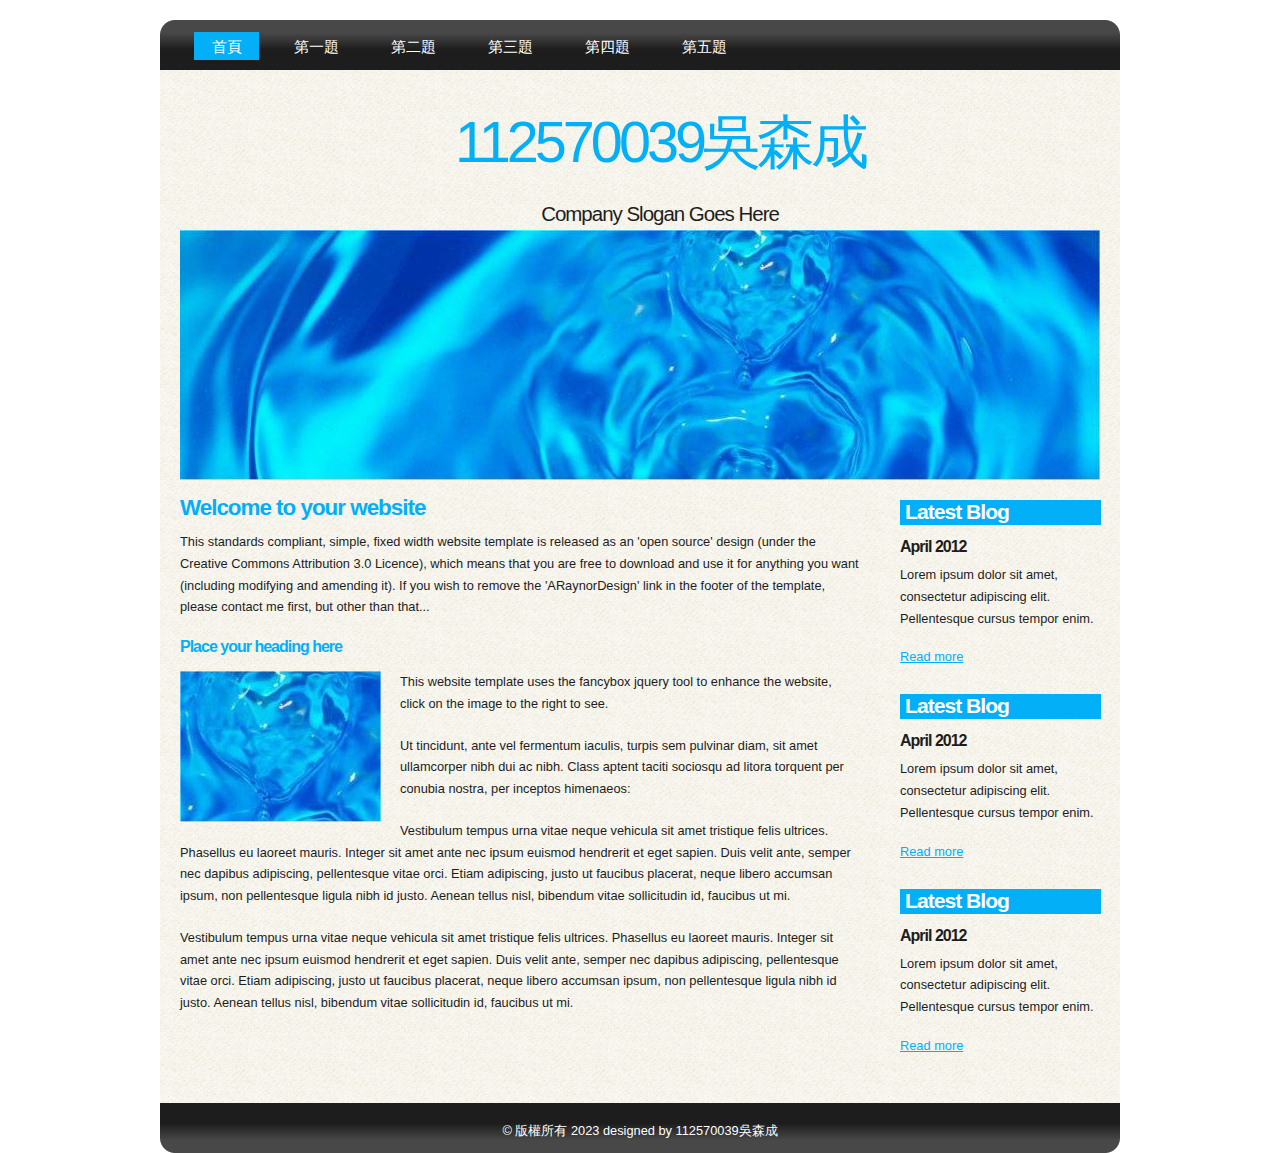
<file: index.html>
<!DOCTYPE html PUBLIC "-//W3C//DTD XHTML 1.1//EN" "http://www.w3.org/TR/xhtml11/DTD/xhtml11.dtd">
<html xmlns="http://www.w3.org/1999/xhtml" xml:lang="en">

<head>
  <title>112570039吳森成</title>
  <meta name="description" content="free website template" />
  <meta name="keywords" content="enter your keywords here" />
  <meta http-equiv="content-type" content="text/html; charset=utf-8" />
  <link rel="stylesheet" type="text/css" href="css/style.css" />
  <script type="text/javascript" src="js/jquery.min.js"></script>
  <script type="text/javascript" src="js/jquery.easing.min.js"></script>
  <script type="text/javascript" src="js/jquery.lavalamp.min.js"></script>
  <script type="text/javascript">
    $(function() {
      $("#lava_menu").lavaLamp({
        fx: "backout",
        speed: 700
      });
    });
  </script>
    <script type="text/javascript" src="js/jquery.nivo.slider.pack.js"></script>
    <script type="text/javascript">
    $(window).load(function() {
        $('#slider').nivoSlider();
    });
    </script>

</head>

<body>
  <div id="main">	
    <div id="site_content">  
	  <div id="menubar">
        <ul class="lavaLampWithImage" id="lava_menu">
          <li class="current"><a href="index.html">首頁</a></li>
        <li><a href="a1.html">第一題</a></li>
        <li><a href="a2.html">第二題</a></li>
        <li><a href="a3.html">第三題</a></li>
        <li><a href="a4.html">第四題</a></li>
        <li><a href="a5.html">第五題</a></li>
        </ul>
	  </div><!--close menubar-->
      <div id="header">  
        <h1>112570039吳森成</span></h1>	
	    <h2>Company Slogan Goes Here</h2>
      </div><!--close header-->	
	  <div id="banner_image">
	    <div id="slider-wrapper">        
          <div id="slider" class="nivoSlider">
            <img src="images/slide1.jpg" alt="" />
            <img src="images/slide2.jpg" alt="" />
            <img src="images/slide3.jpg" alt="" />
		  </div><!--close slider-->
		</div><!--close slider-wrapper-->
	  </div><!--close banner_image-->		  
      <div id="content">
        <div class="content_item">
          <h1>Welcome to your website</h1>
          <p>This standards compliant, simple, fixed width website template is released as an 'open source' design (under the Creative Commons Attribution 3.0 Licence), which means that you are free to download and use it for anything you want (including modifying and amending it). If you wish to remove the 'ARaynorDesign' link in the footer of the template, please contact me first, but other than that...</p>
          <h3>Place your heading here</h3>
          <div style="width:200px; float:left; padding: 0px 20px 10px 0px;"><img alt="image" src="images/image.jpg" /></div>
          <p>This website template uses the fancybox jquery tool to enhance the website, click on the image to the right to see. </p>
          <p>Ut tincidunt, ante vel fermentum iaculis, turpis sem pulvinar diam, sit amet ullamcorper nibh dui ac nibh. Class aptent taciti sociosqu ad litora torquent per conubia nostra, per inceptos himenaeos:</p>
          <p>Vestibulum tempus urna vitae neque vehicula sit amet tristique felis ultrices. Phasellus eu laoreet mauris. Integer sit amet ante nec ipsum euismod hendrerit et eget sapien. Duis velit ante, semper nec dapibus adipiscing, pellentesque vitae orci. Etiam adipiscing, justo ut faucibus placerat, neque libero accumsan ipsum, non pellentesque ligula nibh id justo. Aenean tellus nisl, bibendum vitae sollicitudin id, faucibus ut mi.</p>
          <p>Vestibulum tempus urna vitae neque vehicula sit amet tristique felis ultrices. Phasellus eu laoreet mauris. Integer sit amet ante nec ipsum euismod hendrerit et eget sapien. Duis velit ante, semper nec dapibus adipiscing, pellentesque vitae orci. Etiam adipiscing, justo ut faucibus placerat, neque libero accumsan ipsum, non pellentesque ligula nibh id justo. Aenean tellus nisl, bibendum vitae sollicitudin id, faucibus ut mi.</p>
		</div><!--close content_item-->	
	      
		<div class="sidebar_container">   		  
		  <div class="sidebar">
            <div class="sidebar_item">
                <h2>Latest Blog</h2>
			    <h4>April 2012</h4>
                <p>Lorem ipsum dolor sit amet, consectetur adipiscing elit. Pellentesque cursus tempor enim.</p>
		          <a href="#">Read more</a>
              </div><!--close sidebar_item--> 
          </div><!--close sidebar-->     		
		  <div class="sidebar">
            <div class="sidebar_item">
              <h2>Latest Blog</h2>
		  	  <h4>April 2012</h4>
              <p>Lorem ipsum dolor sit amet, consectetur adipiscing elit. Pellentesque cursus tempor enim.</p>
		        <a href="#">Read more</a>
            </div><!--close sidebar_item--> 
          </div><!--close sidebar-->  
		  <div class="sidebar">
            <div class="sidebar_item">
              <h2>Latest Blog</h2>
			  <h4>April 2012</h4>
              <p>Lorem ipsum dolor sit amet, consectetur adipiscing elit. Pellentesque cursus tempor enim.</p>
		        <a href="#">Read more</a>
            </div><!--close sidebar_item--> 
          </div><!--close sidebar-->  
        </div><!--close sidebar_container-->	
       <br style="clear:both;" />
      </div><!--close content-->	
    </div><!--close site_content-->	
    <div id="footer">  
      &copy; 版權所有 2023 designed by 112570039吳森成
    </div><!--close footer-->	
  </div><!--close main-->	
</body>
</html>
</file>
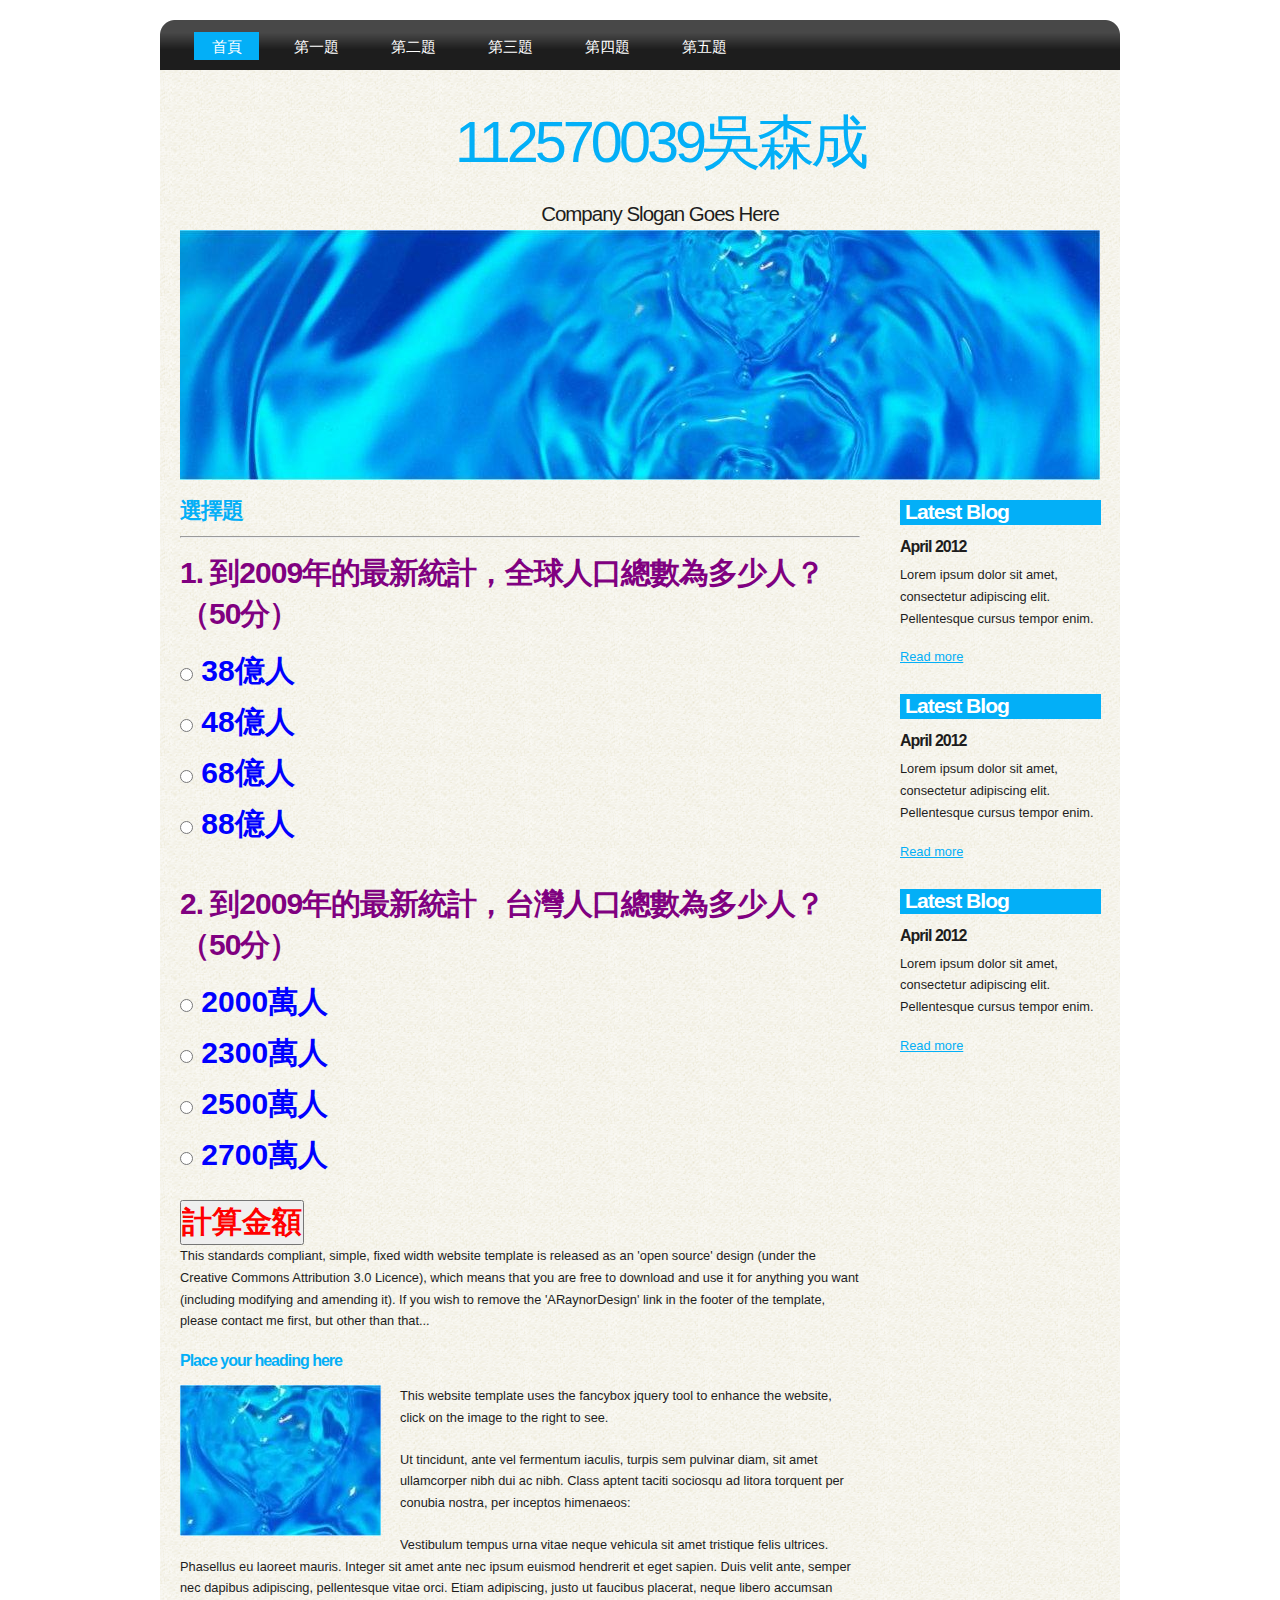
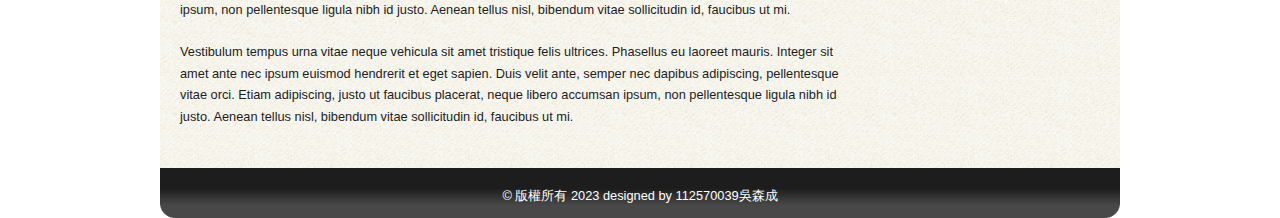
<file: a1.html>
<!DOCTYPE html PUBLIC "-//W3C//DTD XHTML 1.1//EN" "http://www.w3.org/TR/xhtml11/DTD/xhtml11.dtd">
<html xmlns="http://www.w3.org/1999/xhtml" xml:lang="en">

<head>
  <title>112570039吳森成</title>
  <meta name="description" content="free website template" />
  <meta name="keywords" content="enter your keywords here" />
  <meta http-equiv="content-type" content="text/html; charset=utf-8" />
  <link rel="stylesheet" type="text/css" href="css/style.css" />
  <link rel="stylesheet" href="css/mystyle.css">
  <script type="text/javascript" src="js/jquery.min.js"></script>
  <script type="text/javascript" src="js/jquery.easing.min.js"></script>
  <script type="text/javascript" src="js/jquery.lavalamp.min.js"></script>
  <script type="text/javascript">
    $(function() {
      $("#lava_menu").lavaLamp({
        fx: "backout",
        speed: 700
      });
    });
  </script>
    <script type="text/javascript" src="js/jquery.nivo.slider.pack.js"></script>
    <script type="text/javascript">
    $(window).load(function() {
        $('#slider').nivoSlider();
    });
    </script>
    <script>
      function show()
      {
        score = 0
       if(a1.checked==true)
       {
         score += 0
       }
       else if(a2.checked==true)
       {
         score += 0
       }
      else if(a3.checked==true)
       {
         score += 50
       }
       else if(a4.checked==true)
       {
        score += 0
       }
       if(b1.checked==true)
       {
        score += 0
       }
       else if (b2.checked==true)
       {
        score += 50
       }
       else if (b3.checked==true)
       {
        score += 0
       }
       else if (b4.checked==true)
       {
        score += 0
       }
       alert('總分:'+score)
      } 


    </script>

</head>

<body>
  <div id="main">	
    <div id="site_content">  
	  <div id="menubar">
        <ul class="lavaLampWithImage" id="lava_menu">
          <li class="current"><a href="index.html">首頁</a></li>
        <li><a href="a1.html">第一題</a></li>
        <li><a href="a2.html">第二題</a></li>
        <li><a href="a3.html">第三題</a></li>
        <li><a href="a4.html">第四題</a></li>
        <li><a href="a5.html">第五題</a></li>
        </ul>
	  </div><!--close menubar-->
      <div id="header">  
        <h1>112570039吳森成</span></h1>	
	    <h2>Company Slogan Goes Here</h2>
      </div><!--close header-->	
	  <div id="banner_image">
	    <div id="slider-wrapper">        
          <div id="slider" class="nivoSlider">
            <img src="images/slide1.jpg" alt="" />
            <img src="images/slide2.jpg" alt="" />
            <img src="images/slide3.jpg" alt="" />
		  </div><!--close slider-->
		</div><!--close slider-wrapper-->
	  </div><!--close banner_image-->		  
      <div id="content">
        <div class="content_item">
          <h1>選擇題</h1>
          <hr>
          <h1 class="s5">1. 到2009年的最新統計，全球人口總數為多少人？（50分）
          </h1>
          <p class="s3">
            <input id="a1" name="food" type="radio"> 38億人
            <br>
            <input id="a2" name="food" type="radio"> 48億人
            <br>
            <input id="a3" name="food" type="radio"> 68億人
            <br>
            <input id="a4" name="food" type="radio"> 88億人
          </p>
          <h1 class="s5"> 2. 到2009年的最新統計，台灣人口總數為多少人？（50分）</h1>
          <p class="s3">
            <input id="b1" name="drink" type="radio">  2000萬人
            <br>
            <input id="b2" name="drink" type="radio">  2300萬人
            <br>
            <input id="b3" name="drink" type="radio">  2500萬人
            <br>
            <input id="b4" name="drink" type="radio">  2700萬人
          </p>
          <input onclick="show()" type="button" value="計算金額" class="s2">


          <p>This standards compliant, simple, fixed width website template is released as an 'open source' design (under the Creative Commons Attribution 3.0 Licence), which means that you are free to download and use it for anything you want (including modifying and amending it). If you wish to remove the 'ARaynorDesign' link in the footer of the template, please contact me first, but other than that...</p>
          <h3>Place your heading here</h3>
          <div style="width:200px; float:left; padding: 0px 20px 10px 0px;"><img alt="image" src="images/image.jpg" /></div>
          <p>This website template uses the fancybox jquery tool to enhance the website, click on the image to the right to see. </p>
          <p>Ut tincidunt, ante vel fermentum iaculis, turpis sem pulvinar diam, sit amet ullamcorper nibh dui ac nibh. Class aptent taciti sociosqu ad litora torquent per conubia nostra, per inceptos himenaeos:</p>
          <p>Vestibulum tempus urna vitae neque vehicula sit amet tristique felis ultrices. Phasellus eu laoreet mauris. Integer sit amet ante nec ipsum euismod hendrerit et eget sapien. Duis velit ante, semper nec dapibus adipiscing, pellentesque vitae orci. Etiam adipiscing, justo ut faucibus placerat, neque libero accumsan ipsum, non pellentesque ligula nibh id justo. Aenean tellus nisl, bibendum vitae sollicitudin id, faucibus ut mi.</p>
          <p>Vestibulum tempus urna vitae neque vehicula sit amet tristique felis ultrices. Phasellus eu laoreet mauris. Integer sit amet ante nec ipsum euismod hendrerit et eget sapien. Duis velit ante, semper nec dapibus adipiscing, pellentesque vitae orci. Etiam adipiscing, justo ut faucibus placerat, neque libero accumsan ipsum, non pellentesque ligula nibh id justo. Aenean tellus nisl, bibendum vitae sollicitudin id, faucibus ut mi.</p>
		</div><!--close content_item-->	
	      
		<div class="sidebar_container">   		  
		  <div class="sidebar">
            <div class="sidebar_item">
                <h2>Latest Blog</h2>
			    <h4>April 2012</h4>
                <p>Lorem ipsum dolor sit amet, consectetur adipiscing elit. Pellentesque cursus tempor enim.</p>
		          <a href="#">Read more</a>
              </div><!--close sidebar_item--> 
          </div><!--close sidebar-->     		
		  <div class="sidebar">
            <div class="sidebar_item">
              <h2>Latest Blog</h2>
		  	  <h4>April 2012</h4>
              <p>Lorem ipsum dolor sit amet, consectetur adipiscing elit. Pellentesque cursus tempor enim.</p>
		        <a href="#">Read more</a>
            </div><!--close sidebar_item--> 
          </div><!--close sidebar-->  
		  <div class="sidebar">
            <div class="sidebar_item">
              <h2>Latest Blog</h2>
			  <h4>April 2012</h4>
              <p>Lorem ipsum dolor sit amet, consectetur adipiscing elit. Pellentesque cursus tempor enim.</p>
		        <a href="#">Read more</a>
            </div><!--close sidebar_item--> 
          </div><!--close sidebar-->  
        </div><!--close sidebar_container-->	
       <br style="clear:both;" />
      </div><!--close content-->	
    </div><!--close site_content-->	
    <div id="footer">  
      &copy; 版權所有 2023 designed by 112570039吳森成
    </div><!--close footer-->	
  </div><!--close main-->	
</body>
</html>
</file>
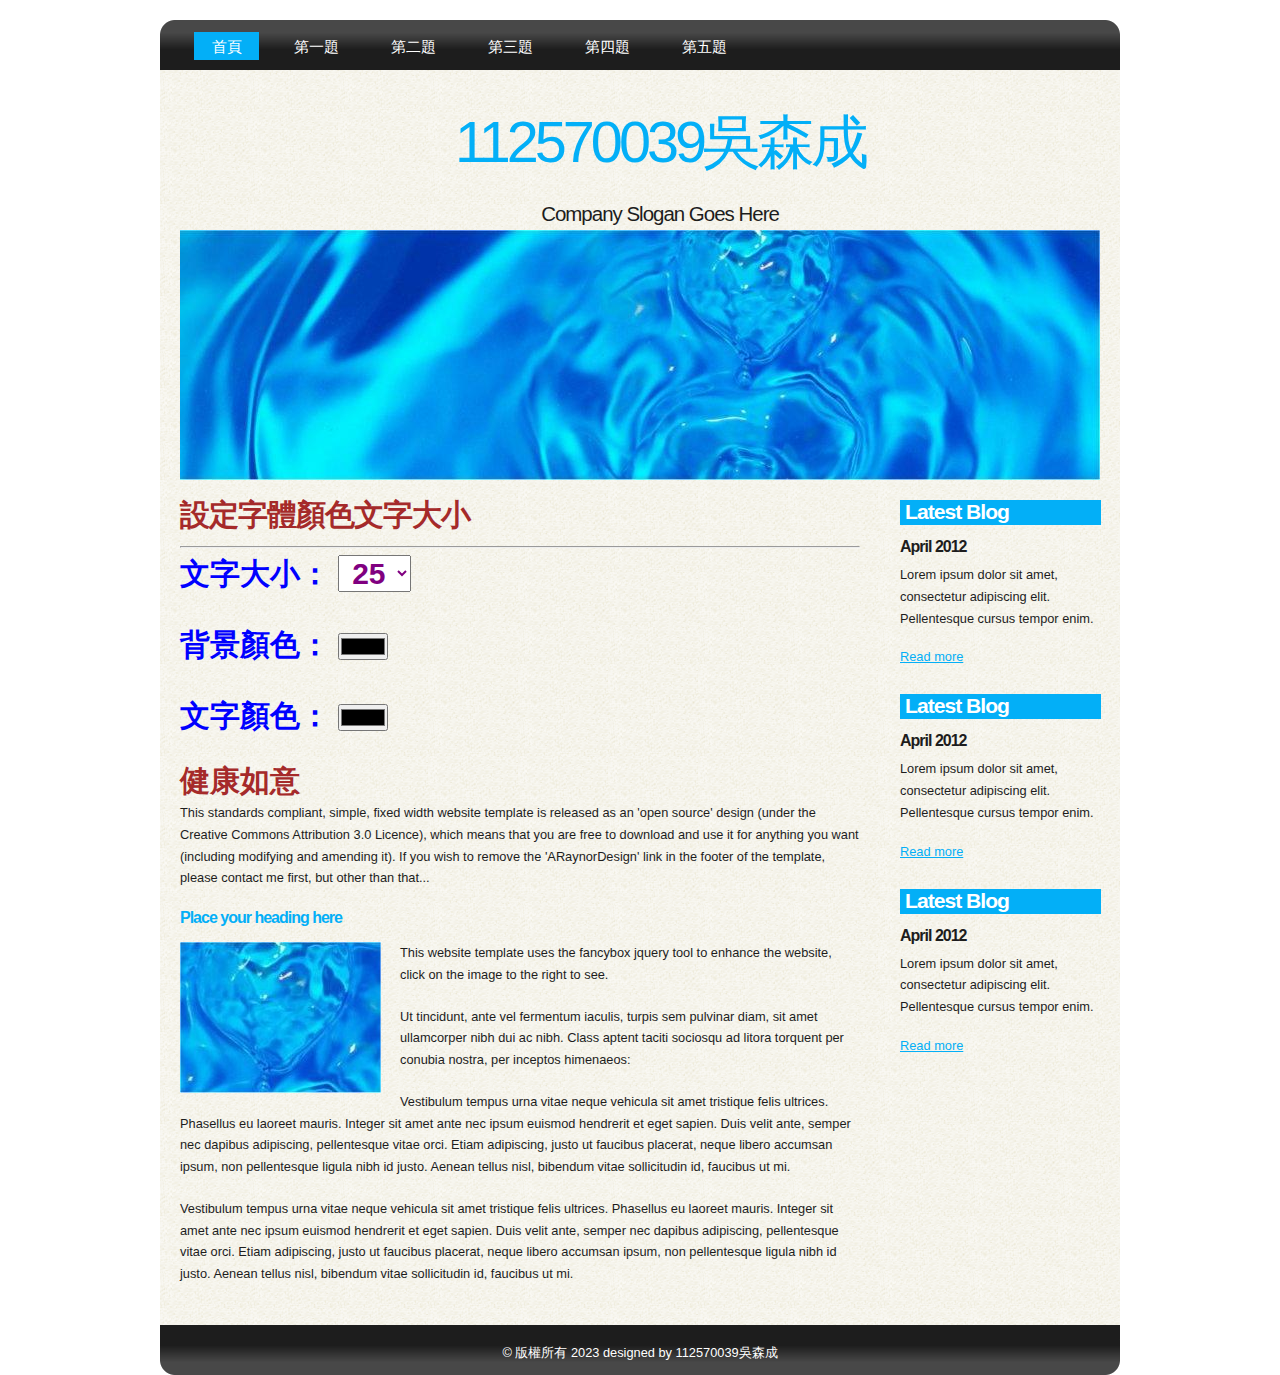
<file: a2.html>
<!DOCTYPE html PUBLIC "-//W3C//DTD XHTML 1.1//EN" "http://www.w3.org/TR/xhtml11/DTD/xhtml11.dtd">
<html xmlns="http://www.w3.org/1999/xhtml" xml:lang="en">

<head>
  <title>112570039吳森成</title>
  <meta name="description" content="free website template" />
  <meta name="keywords" content="enter your keywords here" />
  <meta http-equiv="content-type" content="text/html; charset=utf-8" />
  <link rel="stylesheet" type="text/css" href="css/style.css" />
  <link rel="stylesheet" href="css/mystyle.css">
  <script type="text/javascript" src="js/jquery.min.js"></script>
  <script type="text/javascript" src="js/jquery.easing.min.js"></script>
  <script type="text/javascript" src="js/jquery.lavalamp.min.js"></script>
  <script type="text/javascript">
    $(function() {
      $("#lava_menu").lavaLamp({
        fx: "backout",
        speed: 700
      });
    });
  </script>
    <script type="text/javascript" src="js/jquery.nivo.slider.pack.js"></script>
    <script type="text/javascript">
    $(window).load(function() {
        $('#slider').nivoSlider();
    });
    </script>
    <script>
      function show1()
        {
        a4.style.fontSize=a1.value+'px'
        }
      function show2()
        {
        a4.style.backgroundColor=a2.value
        }
      function show3()
        {
        a4.style.color=a3.value
        }
    </script>

</head>

<body>
  <div id="main">	
    <div id="site_content">  
	  <div id="menubar">
        <ul class="lavaLampWithImage" id="lava_menu">
          <li class="current"><a href="index.html">首頁</a></li>
        <li><a href="a1.html">第一題</a></li>
        <li><a href="a2.html">第二題</a></li>
        <li><a href="a3.html">第三題</a></li>
        <li><a href="a4.html">第四題</a></li>
        <li><a href="a5.html">第五題</a></li>
        </ul>
	  </div><!--close menubar-->
      <div id="header">  
        <h1>112570039吳森成</span></h1>	
	    <h2>Company Slogan Goes Here</h2>
      </div><!--close header-->	
	  <div id="banner_image">
	    <div id="slider-wrapper">        
          <div id="slider" class="nivoSlider">
            <img src="images/slide1.jpg" alt="" />
            <img src="images/slide2.jpg" alt="" />
            <img src="images/slide3.jpg" alt="" />
		  </div><!--close slider-->
		</div><!--close slider-wrapper-->
	  </div><!--close banner_image-->		  
      <div id="content">
        <div class="content_item">
            <h1 class="s4">設定字體顏色文字大小</h1>
            <hr>
            <p class="s3">文字大小：
              <select class="s1" name="" onchange="show1()" id="a1" >
                <option>25</option>
                <option>50</option>
                <option>75</option>
                <option>100</option>
              </select>
            </p>
            <p class="s3">背景顏色：
              <input onchange="show2()"   type="color" name="" id="a2">
            </p>
            <p class="s3">文字顏色：
              <input onchange="show3()"  type="color" name="" id="a3">
            </p>
            <label class="s4" id="a4">健康如意</label>


          <p>This standards compliant, simple, fixed width website template is released as an 'open source' design (under the Creative Commons Attribution 3.0 Licence), which means that you are free to download and use it for anything you want (including modifying and amending it). If you wish to remove the 'ARaynorDesign' link in the footer of the template, please contact me first, but other than that...</p>
          <h3>Place your heading here</h3>
          <div style="width:200px; float:left; padding: 0px 20px 10px 0px;"><img alt="image" src="images/image.jpg" /></div>
          <p>This website template uses the fancybox jquery tool to enhance the website, click on the image to the right to see. </p>
          <p>Ut tincidunt, ante vel fermentum iaculis, turpis sem pulvinar diam, sit amet ullamcorper nibh dui ac nibh. Class aptent taciti sociosqu ad litora torquent per conubia nostra, per inceptos himenaeos:</p>
          <p>Vestibulum tempus urna vitae neque vehicula sit amet tristique felis ultrices. Phasellus eu laoreet mauris. Integer sit amet ante nec ipsum euismod hendrerit et eget sapien. Duis velit ante, semper nec dapibus adipiscing, pellentesque vitae orci. Etiam adipiscing, justo ut faucibus placerat, neque libero accumsan ipsum, non pellentesque ligula nibh id justo. Aenean tellus nisl, bibendum vitae sollicitudin id, faucibus ut mi.</p>
          <p>Vestibulum tempus urna vitae neque vehicula sit amet tristique felis ultrices. Phasellus eu laoreet mauris. Integer sit amet ante nec ipsum euismod hendrerit et eget sapien. Duis velit ante, semper nec dapibus adipiscing, pellentesque vitae orci. Etiam adipiscing, justo ut faucibus placerat, neque libero accumsan ipsum, non pellentesque ligula nibh id justo. Aenean tellus nisl, bibendum vitae sollicitudin id, faucibus ut mi.</p>
		</div><!--close content_item-->	
	      
		<div class="sidebar_container">   		  
		  <div class="sidebar">
            <div class="sidebar_item">
                <h2>Latest Blog</h2>
			    <h4>April 2012</h4>
                <p>Lorem ipsum dolor sit amet, consectetur adipiscing elit. Pellentesque cursus tempor enim.</p>
		          <a href="#">Read more</a>
              </div><!--close sidebar_item--> 
          </div><!--close sidebar-->     		
		  <div class="sidebar">
            <div class="sidebar_item">
              <h2>Latest Blog</h2>
		  	  <h4>April 2012</h4>
              <p>Lorem ipsum dolor sit amet, consectetur adipiscing elit. Pellentesque cursus tempor enim.</p>
		        <a href="#">Read more</a>
            </div><!--close sidebar_item--> 
          </div><!--close sidebar-->  
		  <div class="sidebar">
            <div class="sidebar_item">
              <h2>Latest Blog</h2>
			  <h4>April 2012</h4>
              <p>Lorem ipsum dolor sit amet, consectetur adipiscing elit. Pellentesque cursus tempor enim.</p>
		        <a href="#">Read more</a>
            </div><!--close sidebar_item--> 
          </div><!--close sidebar-->  
        </div><!--close sidebar_container-->	
       <br style="clear:both;" />
      </div><!--close content-->	
    </div><!--close site_content-->	
    <div id="footer">  
      &copy; 版權所有 2023 designed by 112570039吳森成
    </div><!--close footer-->	
  </div><!--close main-->	
</body>
</html>
</file>
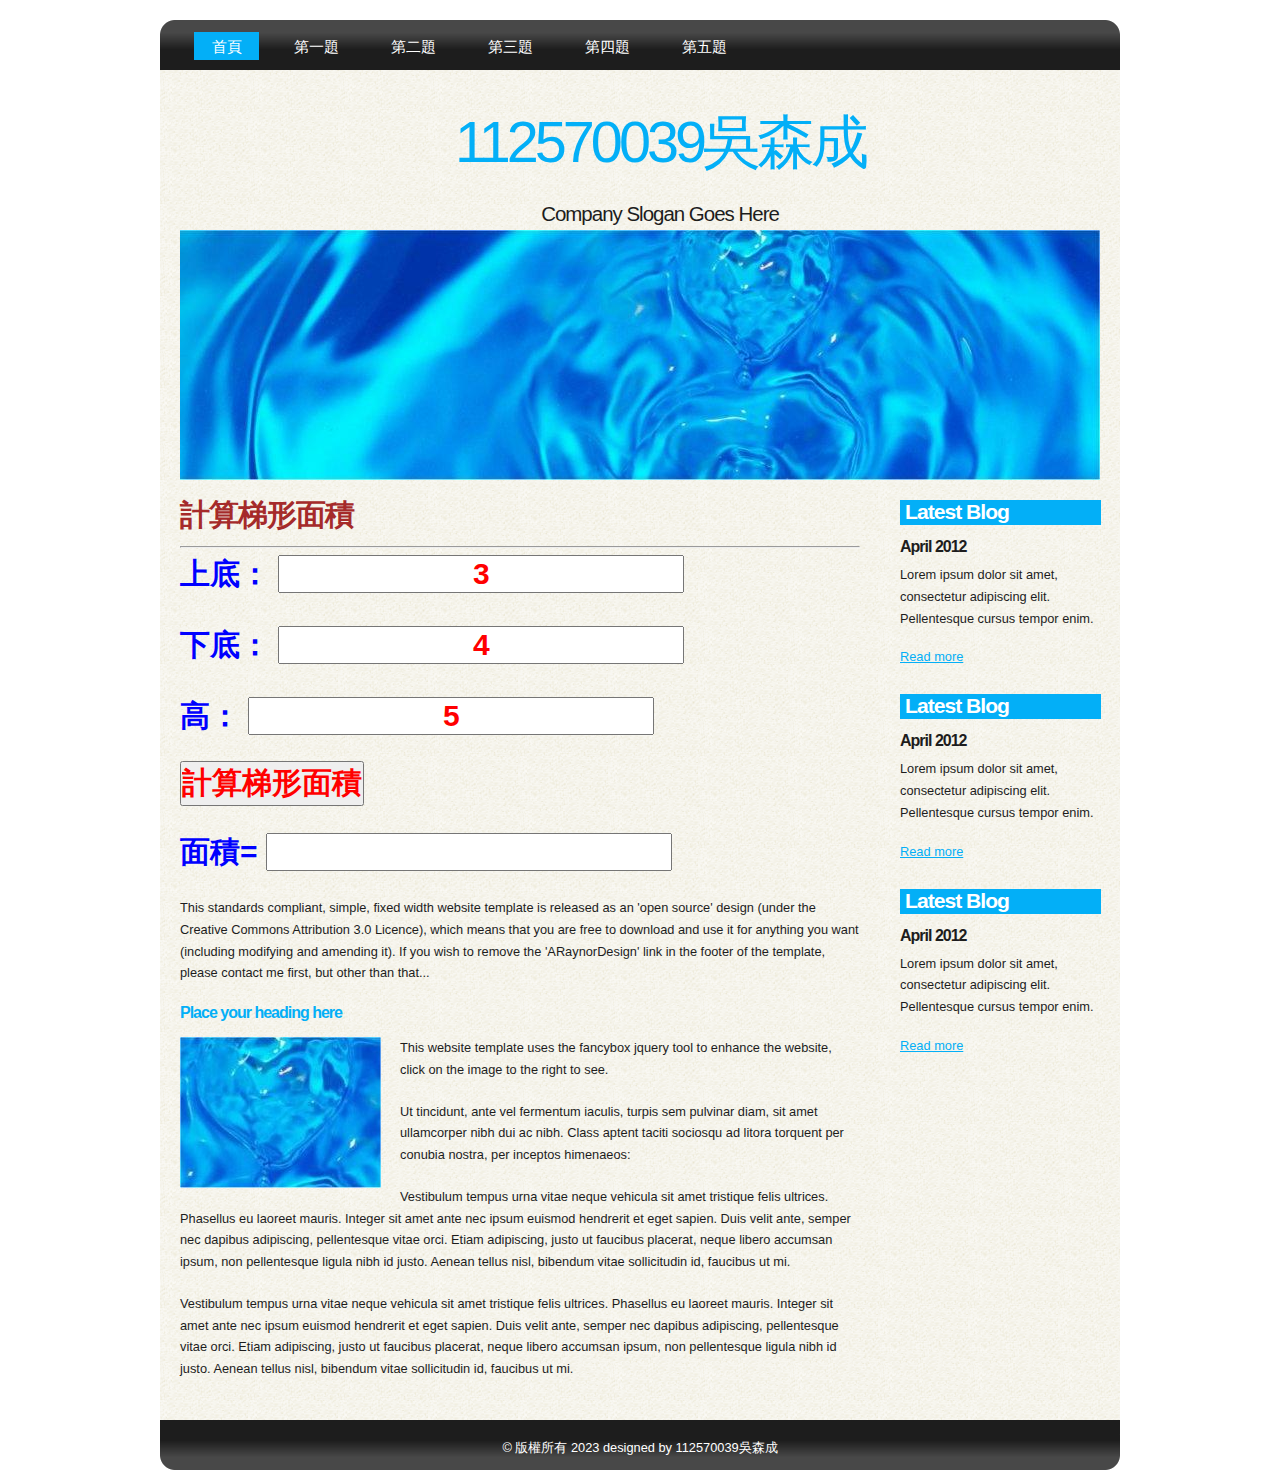
<file: a3.html>
<!DOCTYPE html PUBLIC "-//W3C//DTD XHTML 1.1//EN" "http://www.w3.org/TR/xhtml11/DTD/xhtml11.dtd">
<html xmlns="http://www.w3.org/1999/xhtml" xml:lang="en">

<head>
  <title>112570039吳森成</title>
  <meta name="description" content="free website template" />
  <meta name="keywords" content="enter your keywords here" />
  <meta http-equiv="content-type" content="text/html; charset=utf-8" />
  <link rel="stylesheet" type="text/css" href="css/style.css" />
  <link rel="stylesheet" href="css/mystyle.css">
  <script type="text/javascript" src="js/jquery.min.js"></script>
  <script type="text/javascript" src="js/jquery.easing.min.js"></script>
  <script type="text/javascript" src="js/jquery.lavalamp.min.js"></script>
  <script type="text/javascript">
    $(function() {
      $("#lava_menu").lavaLamp({
        fx: "backout",
        speed: 700
      });
    });
  </script>
    <script type="text/javascript" src="js/jquery.nivo.slider.pack.js"></script>
    <script type="text/javascript">
    $(window).load(function() {
        $('#slider').nivoSlider();
    });
    </script>
    <script>
      function show()
      {
        t1=parseFloat(a1.value)
        t2=parseFloat(a2.value)
        t3=parseFloat(a3.value)
        a4.value=(t1+t2)*t3/2
      }
    </script>
</head>

<body>
  <div id="main">	
    <div id="site_content">  
	  <div id="menubar">
        <ul class="lavaLampWithImage" id="lava_menu">
          <li class="current"><a href="index.html">首頁</a></li>
        <li><a href="a1.html">第一題</a></li>
        <li><a href="a2.html">第二題</a></li>
        <li><a href="a3.html">第三題</a></li>
        <li><a href="a4.html">第四題</a></li>
        <li><a href="a5.html">第五題</a></li>
        </ul>
	  </div><!--close menubar-->
      <div id="header">  
        <h1>112570039吳森成</span></h1>	
	    <h2>Company Slogan Goes Here</h2>
      </div><!--close header-->	
	  <div id="banner_image">
	    <div id="slider-wrapper">        
          <div id="slider" class="nivoSlider">
            <img src="images/slide1.jpg" alt="" />
            <img src="images/slide2.jpg" alt="" />
            <img src="images/slide3.jpg" alt="" />
		  </div><!--close slider-->
		</div><!--close slider-wrapper-->
	  </div><!--close banner_image-->		  
      <div id="content">
        <div class="content_item">
          <h1 class="s4">計算梯形面積</h1>
          <hr>
          <p class="s3">上底：
            <input class="s2" type="text" name="" id="a1" value="3">
          </p>
          <p class="s3">下底：
            <input class="s2" type="text" name="" id="a2" value="4">
          </p>
          <p class="s3">高：
            <input class="s2" type="text" name="" id="a3" value="5">
          </p>
          <p>
            <input onclick="show()" class="s2" type="button" value="計算梯形面積" >
          </p>
          <p class="s3">面積=
            <input class="s2" type="text" name="" id="a4">
          </p>

          <p>This standards compliant, simple, fixed width website template is released as an 'open source' design (under the Creative Commons Attribution 3.0 Licence), which means that you are free to download and use it for anything you want (including modifying and amending it). If you wish to remove the 'ARaynorDesign' link in the footer of the template, please contact me first, but other than that...</p>
          <h3>Place your heading here</h3>
          <div style="width:200px; float:left; padding: 0px 20px 10px 0px;"><img alt="image" src="images/image.jpg" /></div>
          <p>This website template uses the fancybox jquery tool to enhance the website, click on the image to the right to see. </p>
          <p>Ut tincidunt, ante vel fermentum iaculis, turpis sem pulvinar diam, sit amet ullamcorper nibh dui ac nibh. Class aptent taciti sociosqu ad litora torquent per conubia nostra, per inceptos himenaeos:</p>
          <p>Vestibulum tempus urna vitae neque vehicula sit amet tristique felis ultrices. Phasellus eu laoreet mauris. Integer sit amet ante nec ipsum euismod hendrerit et eget sapien. Duis velit ante, semper nec dapibus adipiscing, pellentesque vitae orci. Etiam adipiscing, justo ut faucibus placerat, neque libero accumsan ipsum, non pellentesque ligula nibh id justo. Aenean tellus nisl, bibendum vitae sollicitudin id, faucibus ut mi.</p>
          <p>Vestibulum tempus urna vitae neque vehicula sit amet tristique felis ultrices. Phasellus eu laoreet mauris. Integer sit amet ante nec ipsum euismod hendrerit et eget sapien. Duis velit ante, semper nec dapibus adipiscing, pellentesque vitae orci. Etiam adipiscing, justo ut faucibus placerat, neque libero accumsan ipsum, non pellentesque ligula nibh id justo. Aenean tellus nisl, bibendum vitae sollicitudin id, faucibus ut mi.</p>
		</div><!--close content_item-->	
	      
		<div class="sidebar_container">   		  
		  <div class="sidebar">
            <div class="sidebar_item">
                <h2>Latest Blog</h2>
			    <h4>April 2012</h4>
                <p>Lorem ipsum dolor sit amet, consectetur adipiscing elit. Pellentesque cursus tempor enim.</p>
		          <a href="#">Read more</a>
              </div><!--close sidebar_item--> 
          </div><!--close sidebar-->     		
		  <div class="sidebar">
            <div class="sidebar_item">
              <h2>Latest Blog</h2>
		  	  <h4>April 2012</h4>
              <p>Lorem ipsum dolor sit amet, consectetur adipiscing elit. Pellentesque cursus tempor enim.</p>
		        <a href="#">Read more</a>
            </div><!--close sidebar_item--> 
          </div><!--close sidebar-->  
		  <div class="sidebar">
            <div class="sidebar_item">
              <h2>Latest Blog</h2>
			  <h4>April 2012</h4>
              <p>Lorem ipsum dolor sit amet, consectetur adipiscing elit. Pellentesque cursus tempor enim.</p>
		        <a href="#">Read more</a>
            </div><!--close sidebar_item--> 
          </div><!--close sidebar-->  
        </div><!--close sidebar_container-->	
       <br style="clear:both;" />
      </div><!--close content-->	
    </div><!--close site_content-->	
    <div id="footer">  
      &copy; 版權所有 2023 designed by 112570039吳森成
    </div><!--close footer-->	
  </div><!--close main-->	
</body>
</html>
</file>
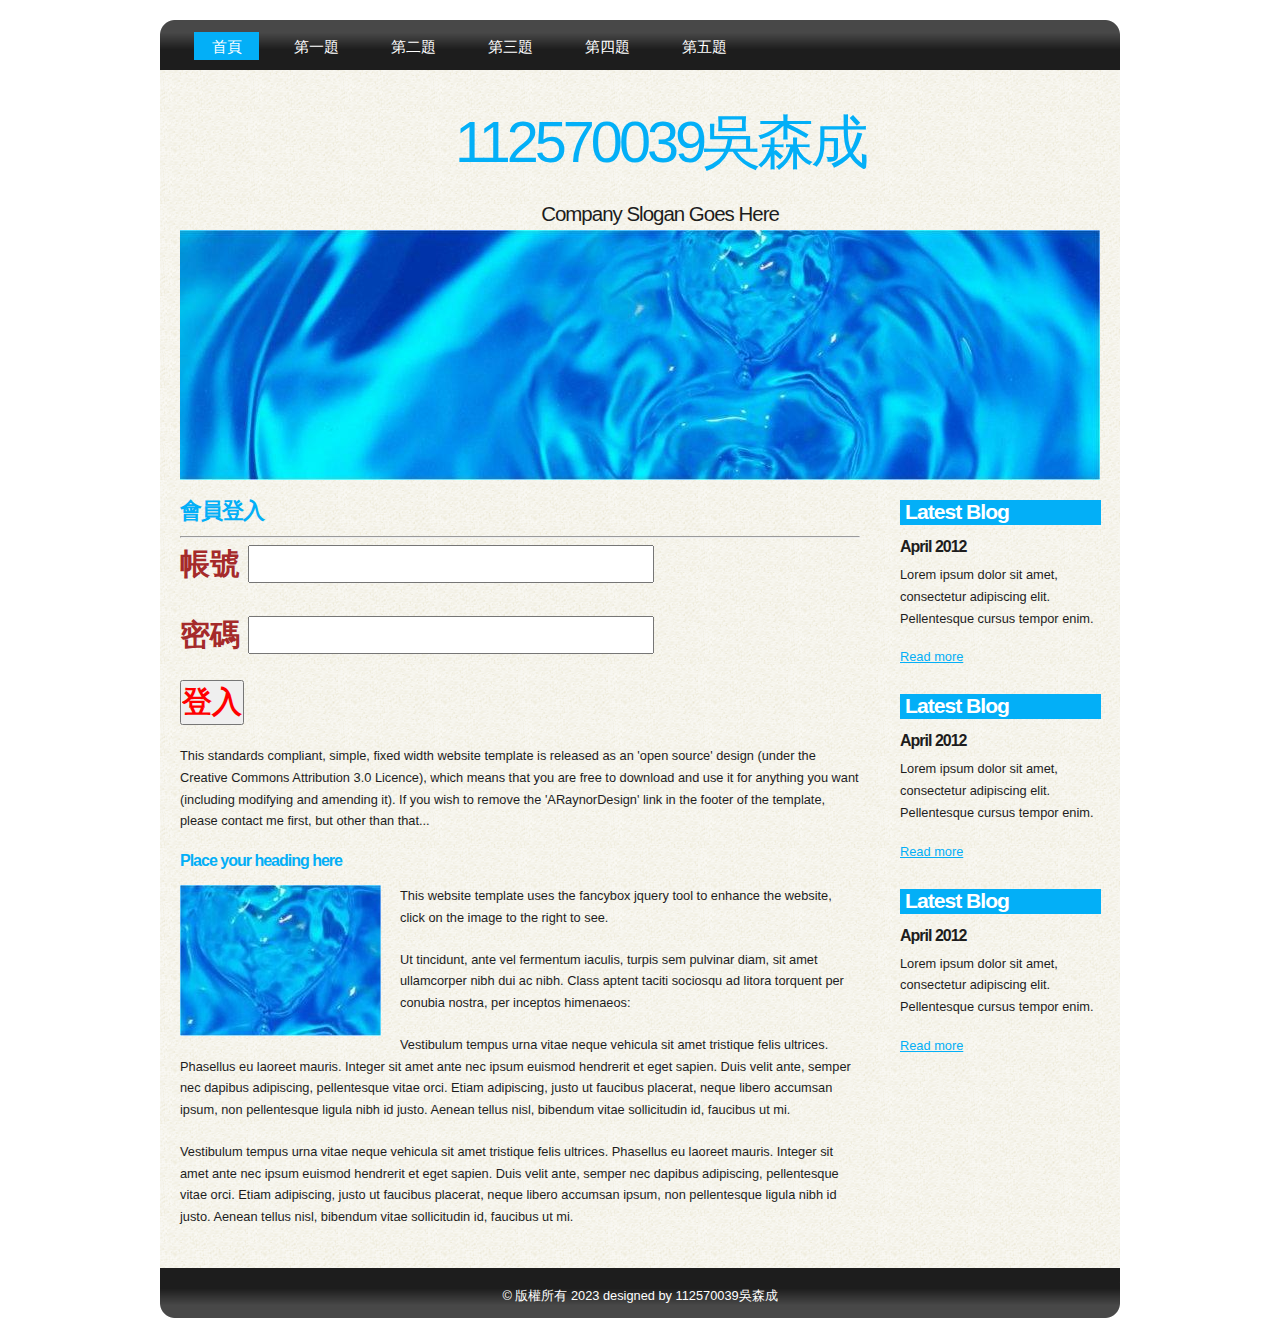
<file: a4.html>
<!DOCTYPE html PUBLIC "-//W3C//DTD XHTML 1.1//EN" "http://www.w3.org/TR/xhtml11/DTD/xhtml11.dtd">
<html xmlns="http://www.w3.org/1999/xhtml" xml:lang="en">

<head>
  <title>112570039吳森成</title>
  <meta name="description" content="free website template" />
  <meta name="keywords" content="enter your keywords here" />
  <meta http-equiv="content-type" content="text/html; charset=utf-8" />
  <link rel="stylesheet" type="text/css" href="css/style.css" />
  <link rel="stylesheet" href="css/mystyle.css">
  <script type="text/javascript" src="js/jquery.min.js"></script>
  <script type="text/javascript" src="js/jquery.easing.min.js"></script>
  <script type="text/javascript" src="js/jquery.lavalamp.min.js"></script>
  <script type="text/javascript">
    $(function() {
      $("#lava_menu").lavaLamp({
        fx: "backout",
        speed: 700
      });
    });
  </script>
    <script type="text/javascript" src="js/jquery.nivo.slider.pack.js"></script>
    <script type="text/javascript">
    $(window).load(function() {
        $('#slider').nivoSlider();
    });
    </script>
     <script>
      function show()
      {
        if(e2.value==123)
        {
          document.getElementById('e3').innerHTML=e1.value+'，你已經成功登入網站'
        }
        else
        {
          document.getElementById('e3').innerHTML=e1.value+'，你的密碼輸入錯誤'
        }
      }
    </script>

</head>

<body>
  <div id="main">	
    <div id="site_content">  
	  <div id="menubar">
        <ul class="lavaLampWithImage" id="lava_menu">
          <li class="current"><a href="index.html">首頁</a></li>
        <li><a href="a1.html">第一題</a></li>
        <li><a href="a2.html">第二題</a></li>
        <li><a href="a3.html">第三題</a></li>
        <li><a href="a4.html">第四題</a></li>
        <li><a href="a5.html">第五題</a></li>
        </ul>
	  </div><!--close menubar-->
      <div id="header">  
        <h1>112570039吳森成</span></h1>	
	    <h2>Company Slogan Goes Here</h2>
      </div><!--close header-->	
	  <div id="banner_image">
	    <div id="slider-wrapper">        
          <div id="slider" class="nivoSlider">
            <img src="images/slide1.jpg" alt="" />
            <img src="images/slide2.jpg" alt="" />
            <img src="images/slide3.jpg" alt="" />
		  </div><!--close slider-->
		</div><!--close slider-wrapper-->
	  </div><!--close banner_image-->		  
      <div id="content">
        <div class="content_item">
          <h1>會員登入</h1>
          <hr>
          <p class="s4">帳號
            <input class="s3" type="text" id="e1">
          </p>
          <p class="s4">密碼
            <input class="s3" type="password" id="e2">
          </p>
          <input class="s2" onclick="show()" type="button" value="登入">
          <p id="e3" class="s2"></p>

          <p>This standards compliant, simple, fixed width website template is released as an 'open source' design (under the Creative Commons Attribution 3.0 Licence), which means that you are free to download and use it for anything you want (including modifying and amending it). If you wish to remove the 'ARaynorDesign' link in the footer of the template, please contact me first, but other than that...</p>
          <h3>Place your heading here</h3>
          <div style="width:200px; float:left; padding: 0px 20px 10px 0px;"><img alt="image" src="images/image.jpg" /></div>
          <p>This website template uses the fancybox jquery tool to enhance the website, click on the image to the right to see. </p>
          <p>Ut tincidunt, ante vel fermentum iaculis, turpis sem pulvinar diam, sit amet ullamcorper nibh dui ac nibh. Class aptent taciti sociosqu ad litora torquent per conubia nostra, per inceptos himenaeos:</p>
          <p>Vestibulum tempus urna vitae neque vehicula sit amet tristique felis ultrices. Phasellus eu laoreet mauris. Integer sit amet ante nec ipsum euismod hendrerit et eget sapien. Duis velit ante, semper nec dapibus adipiscing, pellentesque vitae orci. Etiam adipiscing, justo ut faucibus placerat, neque libero accumsan ipsum, non pellentesque ligula nibh id justo. Aenean tellus nisl, bibendum vitae sollicitudin id, faucibus ut mi.</p>
          <p>Vestibulum tempus urna vitae neque vehicula sit amet tristique felis ultrices. Phasellus eu laoreet mauris. Integer sit amet ante nec ipsum euismod hendrerit et eget sapien. Duis velit ante, semper nec dapibus adipiscing, pellentesque vitae orci. Etiam adipiscing, justo ut faucibus placerat, neque libero accumsan ipsum, non pellentesque ligula nibh id justo. Aenean tellus nisl, bibendum vitae sollicitudin id, faucibus ut mi.</p>
		</div><!--close content_item-->	
	      
		<div class="sidebar_container">   		  
		  <div class="sidebar">
            <div class="sidebar_item">
                <h2>Latest Blog</h2>
			    <h4>April 2012</h4>
                <p>Lorem ipsum dolor sit amet, consectetur adipiscing elit. Pellentesque cursus tempor enim.</p>
		          <a href="#">Read more</a>
              </div><!--close sidebar_item--> 
          </div><!--close sidebar-->     		
		  <div class="sidebar">
            <div class="sidebar_item">
              <h2>Latest Blog</h2>
		  	  <h4>April 2012</h4>
              <p>Lorem ipsum dolor sit amet, consectetur adipiscing elit. Pellentesque cursus tempor enim.</p>
		        <a href="#">Read more</a>
            </div><!--close sidebar_item--> 
          </div><!--close sidebar-->  
		  <div class="sidebar">
            <div class="sidebar_item">
              <h2>Latest Blog</h2>
			  <h4>April 2012</h4>
              <p>Lorem ipsum dolor sit amet, consectetur adipiscing elit. Pellentesque cursus tempor enim.</p>
		        <a href="#">Read more</a>
            </div><!--close sidebar_item--> 
          </div><!--close sidebar-->  
        </div><!--close sidebar_container-->	
       <br style="clear:both;" />
      </div><!--close content-->	
    </div><!--close site_content-->	
    <div id="footer">  
      &copy; 版權所有 2023 designed by 112570039吳森成
    </div><!--close footer-->	
  </div><!--close main-->	
</body>
</html>
</file>
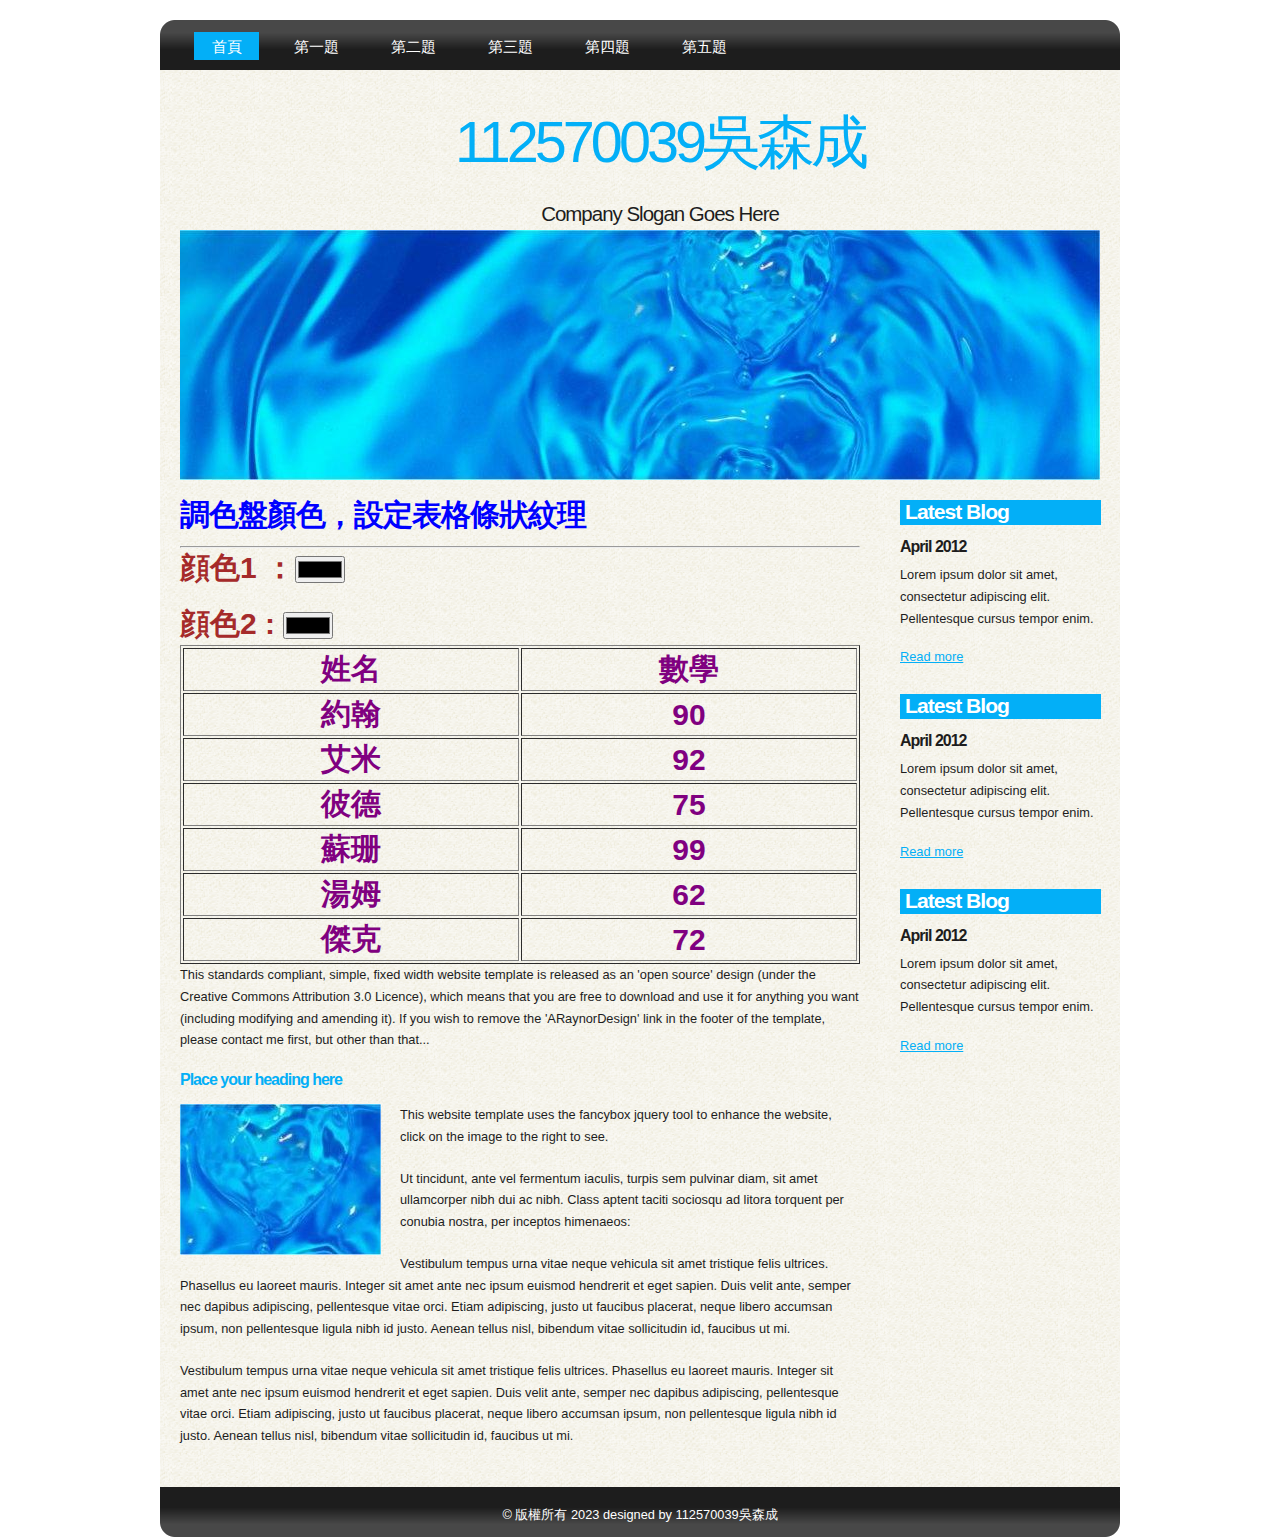
<file: a5.html>
<!DOCTYPE html PUBLIC "-//W3C//DTD XHTML 1.1//EN" "http://www.w3.org/TR/xhtml11/DTD/xhtml11.dtd">
<html xmlns="http://www.w3.org/1999/xhtml" xml:lang="en">

<head>
  <title>112570039吳森成</title>
  <meta name="description" content="free website template" />
  <meta name="keywords" content="enter your keywords here" />
  <meta http-equiv="content-type" content="text/html; charset=utf-8" />
  <link rel="stylesheet" type="text/css" href="css/style.css" />
  <link rel="stylesheet" href="css/mystyle.css">
  <script type="text/javascript" src="js/jquery.min.js"></script>
  <script type="text/javascript" src="js/jquery.easing.min.js"></script>
  <script type="text/javascript" src="js/jquery.lavalamp.min.js"></script>
  <script type="text/javascript">
    $(function() {
      $("#lava_menu").lavaLamp({
        fx: "backout",
        speed: 700
      });
    });
  </script>
    <script type="text/javascript" src="js/jquery.nivo.slider.pack.js"></script>
    <script type="text/javascript">
    $(window).load(function() {
        $('#slider').nivoSlider();
    });
    </script>
<script>
  function show1()
   {
    r1.style.backgroundColor = a1.value;
    r3.style.backgroundColor = a1.value;
    r5.style.backgroundColor = a1.value;
    r7.style.backgroundColor = a1.value;
   }
</script>
<script>
  function show2() 
   {
    f2.style.backgroundColor = a2.value;
    f4.style.backgroundColor = a2.value;
    f6.style.backgroundColor = a2.value;
   }
</script>

</head>

<body>
  <div id="main">	
    <div id="site_content">  
	  <div id="menubar">
        <ul class="lavaLampWithImage" id="lava_menu">
          <li class="current"><a href="index.html">首頁</a></li>
        <li><a href="a1.html">第一題</a></li>
        <li><a href="a2.html">第二題</a></li>
        <li><a href="a3.html">第三題</a></li>
        <li><a href="a4.html">第四題</a></li>
        <li><a href="a5.html">第五題</a></li>
        </ul>
	  </div><!--close menubar-->
      <div id="header">  
        <h1>112570039吳森成</span></h1>	
	    <h2>Company Slogan Goes Here</h2>
      </div><!--close header-->	
	  <div id="banner_image">
	    <div id="slider-wrapper">        
          <div id="slider" class="nivoSlider">
            <img src="images/slide1.jpg" alt="" />
            <img src="images/slide2.jpg" alt="" />
            <img src="images/slide3.jpg" alt="" />
		  </div><!--close slider-->
		</div><!--close slider-wrapper-->
	  </div><!--close banner_image-->		  
      <div id="content">
        <div class="content_item">
          <h1 class="s3">調色盤顏色，設定表格條狀紋理</h1>
            <hr />
            <label class="s4">顔色1 ：</label
            ><input onchange="show1()" id="a1" type="color" /><br /><br />
            <label class="s4">顔色2 : </label
            ><input onchange="show2()" id="a2" type="color" />

            <table border="1" width="100%">
              <tr id="r1" class="s1">
                <td>姓名</td>
                <td>數學</td>
              </tr>
              <tr id="f2" class="s1">
                <td>約翰</td>
                <td>90</td>
              </tr>
              <tr id="r3" class="s1">
                <td>艾米</td>
                <td>92</td>
              </tr>
              <tr id="f4" class="s1">
                <td>彼德</td>
                <td>75</td>
              </tr>
              <tr id="r5" id="a1" class="s1">
                <td>蘇珊</td>
                <td>99</td>
              </tr>
              <tr id="f6" class="s1">
                <td>湯姆</td>
                <td>62</td>
              </tr>
              <tr id="r7" class="s1">
                <td>傑克</td>
                <td>72</td>
              </tr>
            </table>

          <p>This standards compliant, simple, fixed width website template is released as an 'open source' design (under the Creative Commons Attribution 3.0 Licence), which means that you are free to download and use it for anything you want (including modifying and amending it). If you wish to remove the 'ARaynorDesign' link in the footer of the template, please contact me first, but other than that...</p>
          <h3>Place your heading here</h3>
          <div style="width:200px; float:left; padding: 0px 20px 10px 0px;"><img alt="image" src="images/image.jpg" /></div>
          <p>This website template uses the fancybox jquery tool to enhance the website, click on the image to the right to see. </p>
          <p>Ut tincidunt, ante vel fermentum iaculis, turpis sem pulvinar diam, sit amet ullamcorper nibh dui ac nibh. Class aptent taciti sociosqu ad litora torquent per conubia nostra, per inceptos himenaeos:</p>
          <p>Vestibulum tempus urna vitae neque vehicula sit amet tristique felis ultrices. Phasellus eu laoreet mauris. Integer sit amet ante nec ipsum euismod hendrerit et eget sapien. Duis velit ante, semper nec dapibus adipiscing, pellentesque vitae orci. Etiam adipiscing, justo ut faucibus placerat, neque libero accumsan ipsum, non pellentesque ligula nibh id justo. Aenean tellus nisl, bibendum vitae sollicitudin id, faucibus ut mi.</p>
          <p>Vestibulum tempus urna vitae neque vehicula sit amet tristique felis ultrices. Phasellus eu laoreet mauris. Integer sit amet ante nec ipsum euismod hendrerit et eget sapien. Duis velit ante, semper nec dapibus adipiscing, pellentesque vitae orci. Etiam adipiscing, justo ut faucibus placerat, neque libero accumsan ipsum, non pellentesque ligula nibh id justo. Aenean tellus nisl, bibendum vitae sollicitudin id, faucibus ut mi.</p>
		</div><!--close content_item-->	
	      
		<div class="sidebar_container">   		  
		  <div class="sidebar">
            <div class="sidebar_item">
                <h2>Latest Blog</h2>
			    <h4>April 2012</h4>
                <p>Lorem ipsum dolor sit amet, consectetur adipiscing elit. Pellentesque cursus tempor enim.</p>
		          <a href="#">Read more</a>
              </div><!--close sidebar_item--> 
          </div><!--close sidebar-->     		
		  <div class="sidebar">
            <div class="sidebar_item">
              <h2>Latest Blog</h2>
		  	  <h4>April 2012</h4>
              <p>Lorem ipsum dolor sit amet, consectetur adipiscing elit. Pellentesque cursus tempor enim.</p>
		        <a href="#">Read more</a>
            </div><!--close sidebar_item--> 
          </div><!--close sidebar-->  
		  <div class="sidebar">
            <div class="sidebar_item">
              <h2>Latest Blog</h2>
			  <h4>April 2012</h4>
              <p>Lorem ipsum dolor sit amet, consectetur adipiscing elit. Pellentesque cursus tempor enim.</p>
		        <a href="#">Read more</a>
            </div><!--close sidebar_item--> 
          </div><!--close sidebar-->  
        </div><!--close sidebar_container-->	
       <br style="clear:both;" />
      </div><!--close content-->	
    </div><!--close site_content-->	
    <div id="footer">  
      &copy; 版權所有 2023 designed by 112570039吳森成
    </div><!--close footer-->	
  </div><!--close main-->	
</body>
</html>
</file>
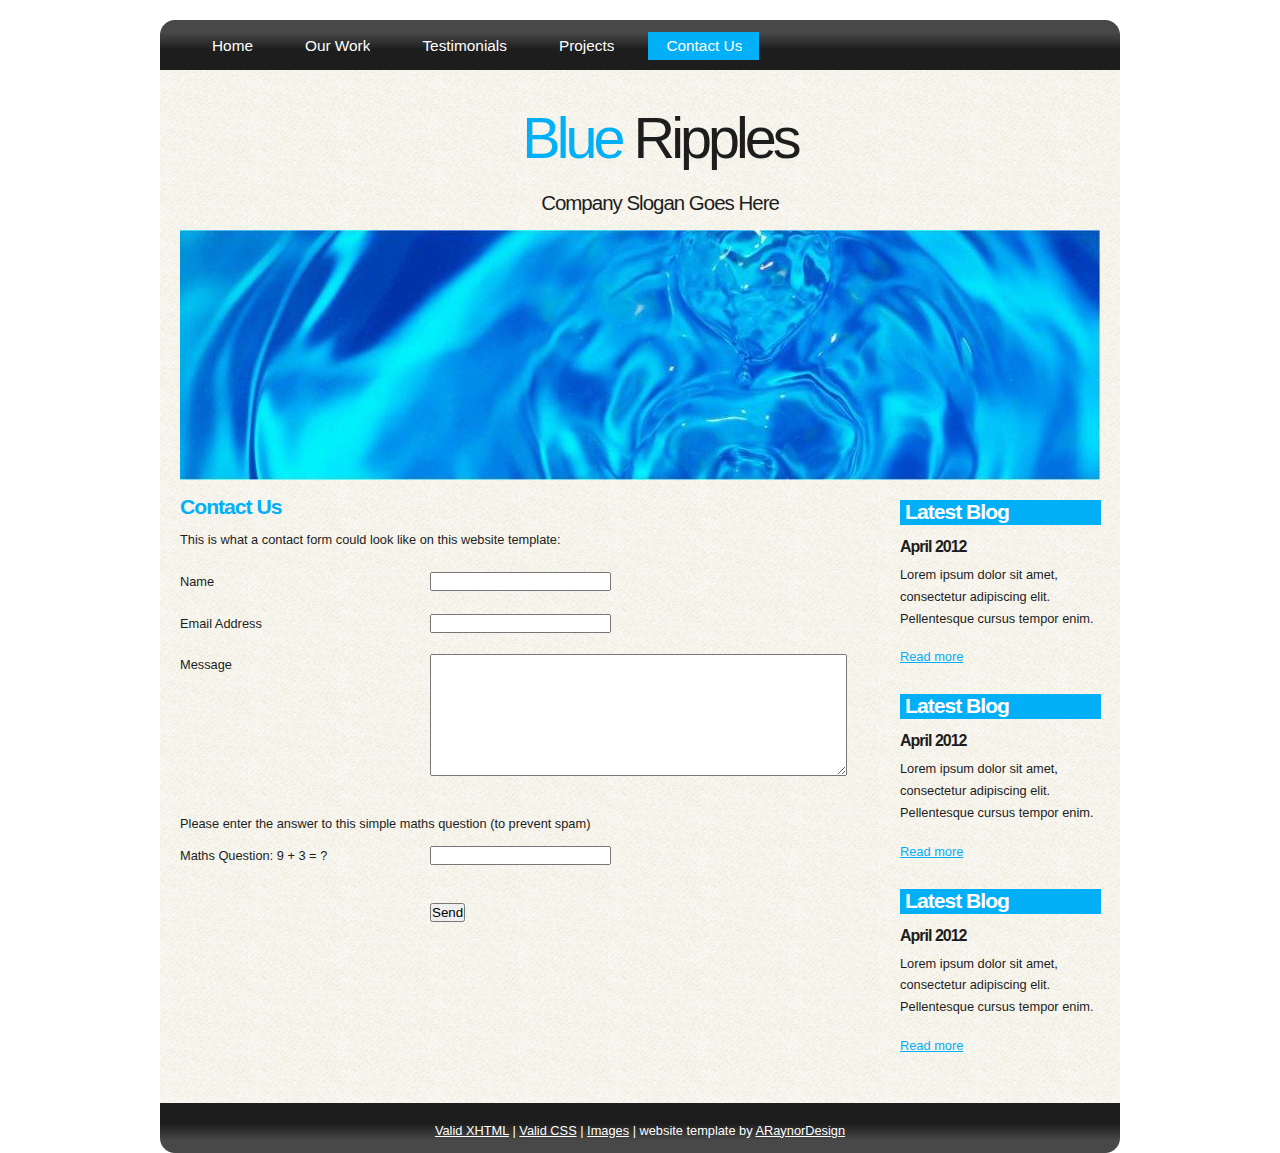
<file: contact.html>
<!DOCTYPE html PUBLIC "-//W3C//DTD XHTML 1.1//EN" "http://www.w3.org/TR/xhtml11/DTD/xhtml11.dtd">
<html xmlns="http://www.w3.org/1999/xhtml" xml:lang="en">

<head>
  <title>ARaynorDesign Template</title>
  <meta name="description" content="free website template" />
  <meta name="keywords" content="enter your keywords here" />
  <meta http-equiv="content-type" content="text/html; charset=utf-8" />
  <link rel="stylesheet" type="text/css" href="css/style.css" />
  <script type="text/javascript" src="js/jquery.min.js"></script>
  <script type="text/javascript" src="js/jquery.easing.min.js"></script>
  <script type="text/javascript" src="js/jquery.lavalamp.min.js"></script>
  <script type="text/javascript">
    $(function() {
      $("#lava_menu").lavaLamp({
        fx: "backout",
        speed: 700
      });
    });
  </script>
    <script type="text/javascript" src="js/jquery.nivo.slider.pack.js"></script>
    <script type="text/javascript">
    $(window).load(function() {
        $('#slider').nivoSlider();
    });
    </script>
</head>

<body>
  <div id="main">
    <div id="site_content">  
	  <div id="menubar">
        <ul class="lavaLampWithImage" id="lava_menu">
          <li><a href="index.html">Home</a></li>
          <li><a href="ourwork.html">Our Work</a></li>
          <li><a href="testimonials.html">Testimonials</a></li>
          <li><a href="projects.html">Projects</a></li>
          <li class="current"><a href="contact.html">Contact Us</a></li>
        </ul>
	  </div><!--close menubar-->	
      <div id="header">  
        <h1>Blue <span>Ripples</span></h1>	
	    <h2>Company Slogan Goes Here</h2>
      </div><!--close header-->	
	  <div id="banner_image">
	    <div id="slider-wrapper">        
          <div id="slider" class="nivoSlider">
            <img src="images/slide1.jpg" alt="" />
            <img src="images/slide2.jpg" alt="" />
            <img src="images/slide3.jpg" alt="" />
		  </div><!--close slider-->
		</div><!--close slider-wrapper-->
	  </div><!--close banner_image-->		
      <div id="content">
        <div class="clear"></div>
        <div class="content_item">
          <h2>Contact Us</h2>
          <p>This is what a contact form could look like on this website template:</p>
          <div style="width:170px; float:left;"><p>Name</p></div>
	      <div style="width:430px; float:right;"><p><input class="contact" type="text" name="your_name" value="" /></p></div>
          <div style="width:170px; float:left;"><p>Email Address</p></div>
		  <div style="width:430px; float:right;"><p><input class="contact" type="text" name="your_email" value="" /></p></div>
          <div style="width:170px; float:left;"><p>Message</p></div>
	      <div style="width:430px; float:right;"><p><textarea class="contact textarea" rows="8" cols="50" name="your_message"></textarea></p></div>
          <br style="clear:both;" />
          <p style="padding: 10px 0 10px 0;">Please enter the answer to this simple maths question (to prevent spam)</p>
          <div style="width:170px; float:left;"><p>Maths Question: 9 + 3 = ?</p></div>
	      <div style="width:430px; float:right;"><p><input type="text" name="user_answer" class="contact" /><input type="hidden" name="answer" value="4d76fe9775" /></p></div>
          <div style="width:430px; float:right;"><p style="padding-top: 15px"><input class="submit" type="submit" name="contact_submitted" value="Send" /></p></div>
        </div><!--close content_item-->
	    
		  <div class="sidebar_container">  	  
		    <div class="sidebar">
              <div class="sidebar_item">
                <h2>Latest Blog</h2>
			    <h4>April 2012</h4>
                <p>Lorem ipsum dolor sit amet, consectetur adipiscing elit. Pellentesque cursus tempor enim.</p>
		          <a href="#">Read more</a>
              </div><!--close sidebar_item--> 
            </div><!--close sidebar-->     		
		    <div class="sidebar">
              <div class="sidebar_item">
                <h2>Latest Blog</h2>
		  	    <h4>April 2012</h4>
                <p>Lorem ipsum dolor sit amet, consectetur adipiscing elit. Pellentesque cursus tempor enim.</p>
		          <a href="#">Read more</a>
              </div><!--close sidebar_item--> 
            </div><!--close sidebar-->  
		    <div class="sidebar">
              <div class="sidebar_item">
                <h2>Latest Blog</h2>
			    <h4>April 2012</h4>
                <p>Lorem ipsum dolor sit amet, consectetur adipiscing elit. Pellentesque cursus tempor enim.</p>
		          <a href="#">Read more</a>
              </div><!--close sidebar_item--> 
            </div><!--close sidebar-->  
           </div><!--close sidebar_container-->	
         <br style="clear:both;" />
      </div><!--close content-->	
    </div><!--close site_content-->	
    <div id="footer">  
      <a href="http://validator.w3.org/check?uri=referer">Valid XHTML</a> | <a href="http://jigsaw.w3.org/css-validator/check/referer">Valid CSS</a> | <a href="http://fotogrph.com/">Images</a> | website template by <a href="http://www.araynordesign.co.uk">ARaynorDesign</a>
    </div><!--close footer-->	
  </div><!--close main-->	
</body>
</html>
</file>
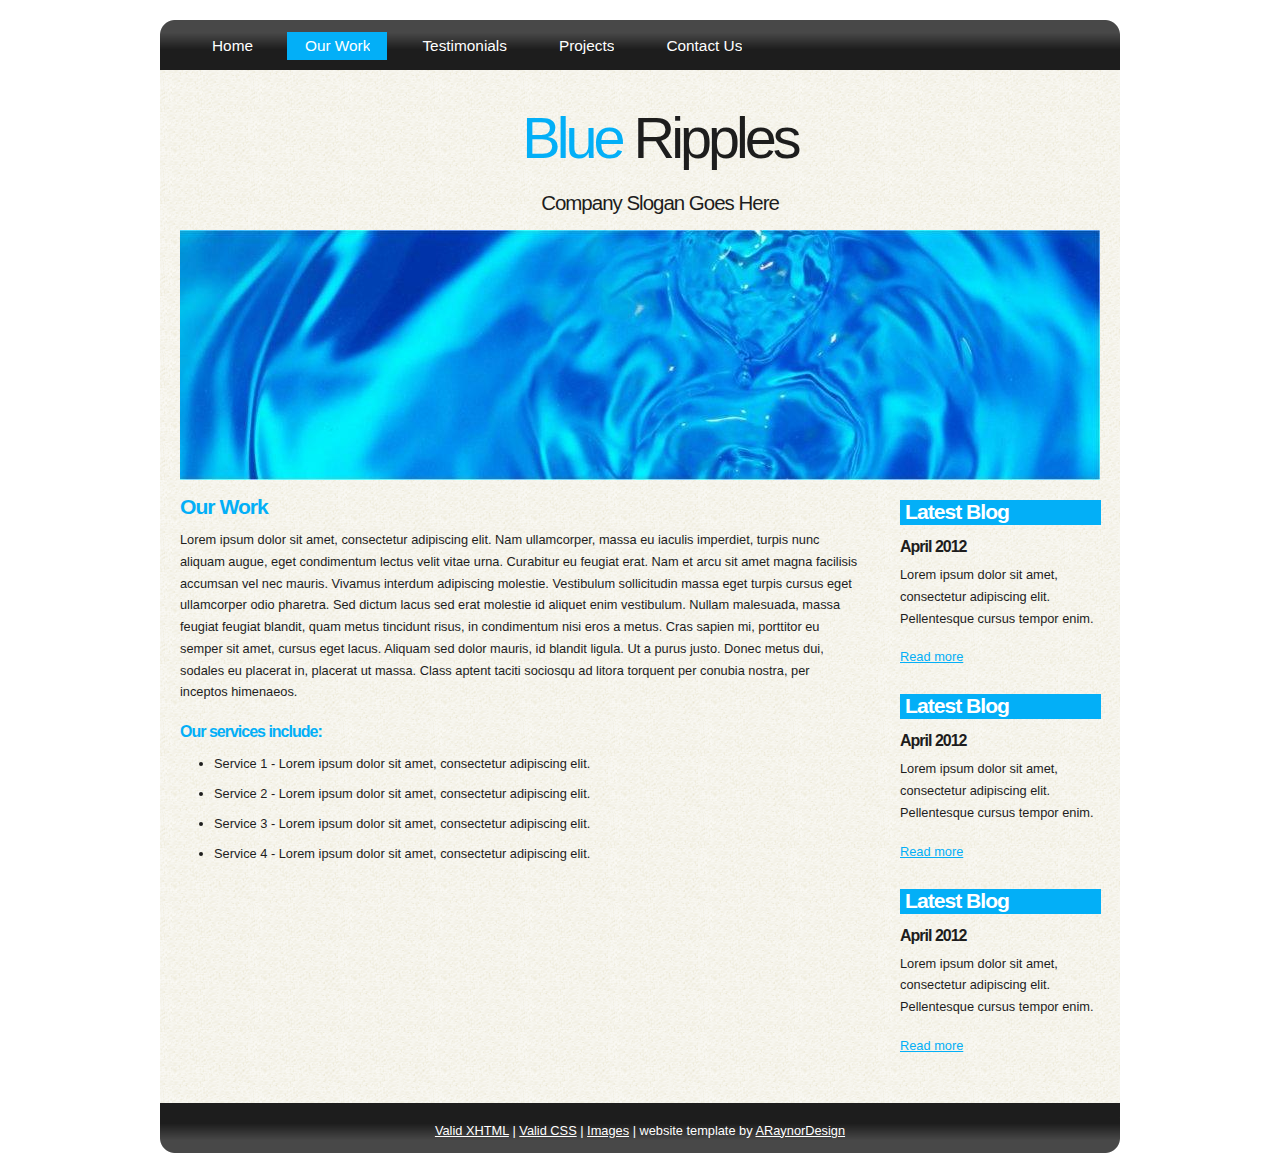
<file: ourwork.html>
<!DOCTYPE html PUBLIC "-//W3C//DTD XHTML 1.1//EN" "http://www.w3.org/TR/xhtml11/DTD/xhtml11.dtd">
<html xmlns="http://www.w3.org/1999/xhtml" xml:lang="en">

<head>
  <title>ARaynorDesign Template</title>
  <meta name="description" content="free website template" />
  <meta name="keywords" content="enter your keywords here" />
  <meta http-equiv="content-type" content="text/html; charset=utf-8" />
  <link rel="stylesheet" type="text/css" href="css/style.css" />
  <script type="text/javascript" src="js/jquery.min.js"></script>
  <script type="text/javascript" src="js/jquery.easing.min.js"></script>
  <script type="text/javascript" src="js/jquery.lavalamp.min.js"></script>
  <script type="text/javascript">
    $(function() {
      $("#lava_menu").lavaLamp({
        fx: "backout",
        speed: 700
      });
    });
  </script>
    <script type="text/javascript" src="js/jquery.nivo.slider.pack.js"></script>
    <script type="text/javascript">
    $(window).load(function() {
        $('#slider').nivoSlider();
    });
    </script>
</head>

<body>
  <div id="main">
    <div id="site_content">  	
	  <div id="menubar">
        <ul class="lavaLampWithImage" id="lava_menu">
          <li><a href="index.html">Home</a></li>
          <li class="current"><a href="ourwork.html">Our Work</a></li>
          <li><a href="testimonials.html">Testimonials</a></li>
          <li><a href="projects.html">Projects</a></li>
          <li><a href="contact.html">Contact Us</a></li>
        </ul>
	  </div><!--close menubar-->
      <div id="header">  
        <h1>Blue <span>Ripples</span></h1>	
	    <h2>Company Slogan Goes Here</h2>
      </div><!--close header-->	
	  <div id="banner_image">
	    <div id="slider-wrapper">        
          <div id="slider" class="nivoSlider">
            <img src="images/slide1.jpg" alt="" />
            <img src="images/slide2.jpg" alt="" />
            <img src="images/slide3.jpg" alt="" />
		  </div><!--close slider-->
		</div><!--close slider-wrapper-->
	  </div><!--close banner_image-->			
      <div id="content">
        <div class="content_item">
          <h2>Our Work</h2>
	      <p>Lorem ipsum dolor sit amet, consectetur adipiscing elit. Nam ullamcorper, massa eu iaculis imperdiet, turpis nunc aliquam augue, eget condimentum lectus velit vitae urna. Curabitur eu feugiat erat. Nam et arcu sit amet magna facilisis accumsan vel nec mauris. Vivamus interdum adipiscing molestie. Vestibulum sollicitudin massa eget turpis cursus eget ullamcorper odio pharetra. Sed dictum lacus sed erat molestie id aliquet enim vestibulum. Nullam malesuada, massa feugiat feugiat blandit, quam metus tincidunt risus, in condimentum nisi eros a metus. Cras sapien mi, porttitor eu semper sit amet, cursus eget lacus. Aliquam sed dolor mauris, id blandit ligula. Ut a purus justo. Donec metus dui, sodales eu placerat in, placerat ut massa. Class aptent taciti sociosqu ad litora torquent per conubia nostra, per inceptos himenaeos.</p>
          <h3>Our services include:</h3>
    	    <ul>
   			  <li>Service 1 - Lorem ipsum dolor sit amet, consectetur adipiscing elit.</li>
    	  	  <li>Service 2 - Lorem ipsum dolor sit amet, consectetur adipiscing elit.</li>
   			  <li>Service 3 - Lorem ipsum dolor sit amet, consectetur adipiscing elit.</li>
   			  <li>Service 4 - Lorem ipsum dolor sit amet, consectetur adipiscing elit.</li>
   		    </ul>
		</div><!--close content_item-->
	      
		  <div class="sidebar_container">  		  
		    <div class="sidebar">
              <div class="sidebar_item">
                <h2>Latest Blog</h2>
			    <h4>April 2012</h4>
                <p>Lorem ipsum dolor sit amet, consectetur adipiscing elit. Pellentesque cursus tempor enim.</p>
		          <a href="#">Read more</a>
              </div><!--close sidebar_item--> 
            </div><!--close sidebar-->     		
		    <div class="sidebar">
              <div class="sidebar_item">
                <h2>Latest Blog</h2>
		  	    <h4>April 2012</h4>
                <p>Lorem ipsum dolor sit amet, consectetur adipiscing elit. Pellentesque cursus tempor enim.</p>
		          <a href="#">Read more</a>
              </div><!--close sidebar_item--> 
            </div><!--close sidebar-->  
		    <div class="sidebar">
              <div class="sidebar_item">
                <h2>Latest Blog</h2>
			    <h4>April 2012</h4>
                <p>Lorem ipsum dolor sit amet, consectetur adipiscing elit. Pellentesque cursus tempor enim.</p>
		          <a href="#">Read more</a>
              </div><!--close sidebar_item--> 
            </div><!--close sidebar-->  
           </div><!--close sidebar_container-->	
           <br style="clear:both;" />
        </div><!--close content-->	
    </div><!--close site_content-->	
    <div id="footer">  
      <a href="http://validator.w3.org/check?uri=referer">Valid XHTML</a> | <a href="http://jigsaw.w3.org/css-validator/check/referer">Valid CSS</a> | <a href="http://fotogrph.com/">Images</a> | website template by <a href="http://www.araynordesign.co.uk">ARaynorDesign</a>
    </div><!--close footer-->
  </div><!--close main-->	
</body>
</html>
</file>
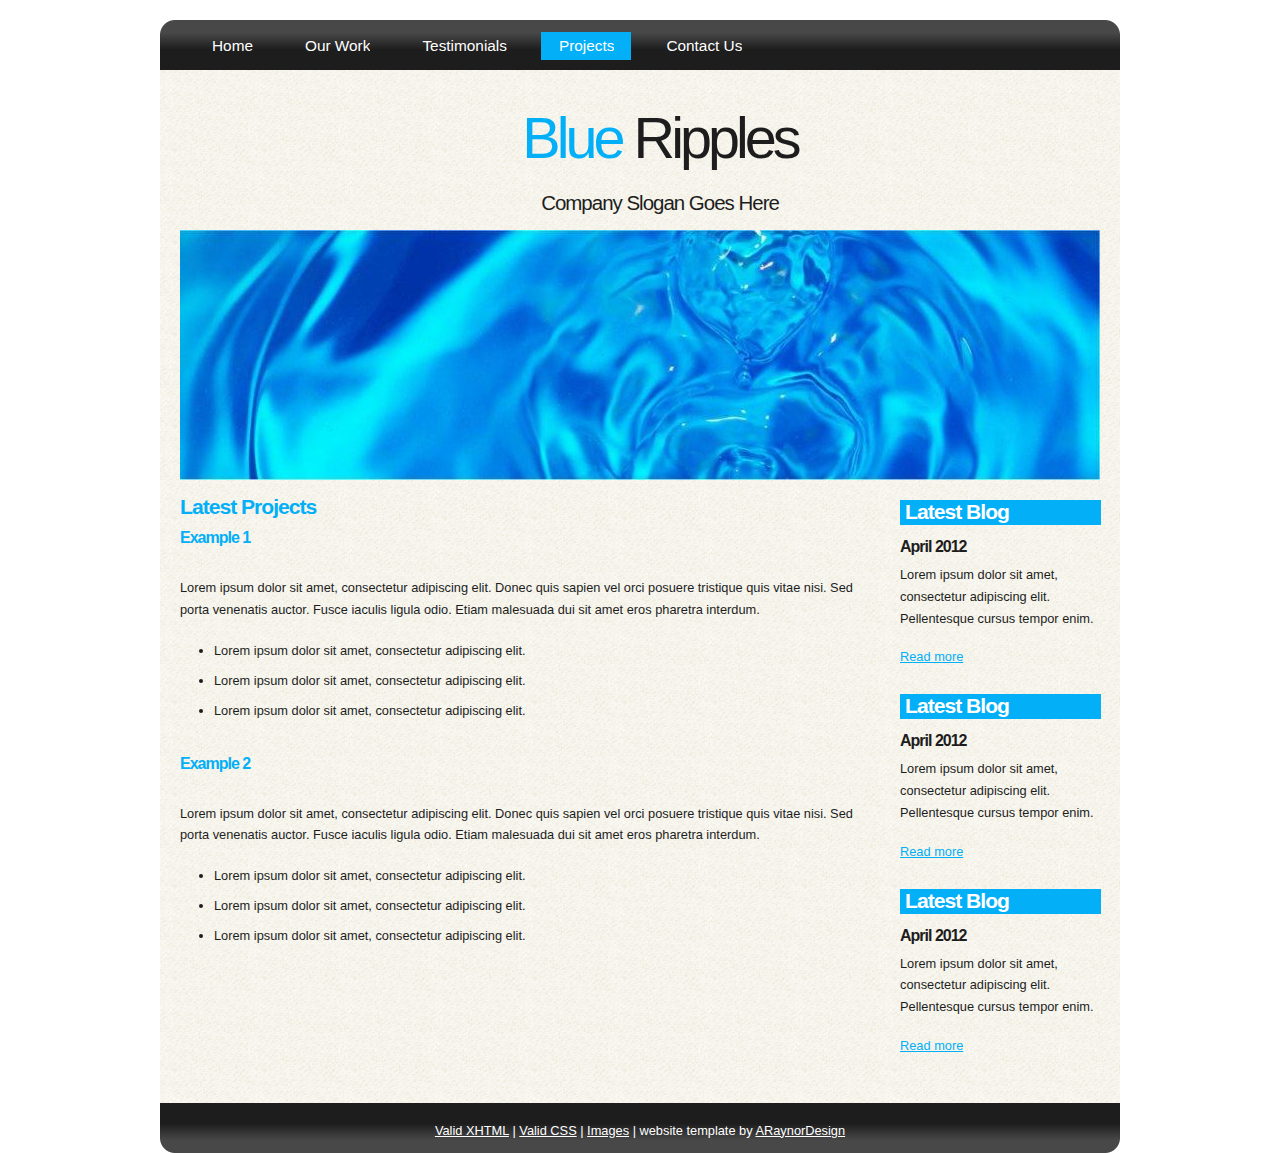
<file: projects.html>
<!DOCTYPE html PUBLIC "-//W3C//DTD XHTML 1.1//EN" "http://www.w3.org/TR/xhtml11/DTD/xhtml11.dtd">
<html xmlns="http://www.w3.org/1999/xhtml" xml:lang="en">

<head>
  <title>ARaynorDesign Template</title>
  <meta name="description" content="free website template" />
  <meta name="keywords" content="enter your keywords here" />
  <meta http-equiv="content-type" content="text/html; charset=utf-8" />
  <link rel="stylesheet" type="text/css" href="css/style.css" />
  <script type="text/javascript" src="js/jquery.min.js"></script>
  <script type="text/javascript" src="js/jquery.easing.min.js"></script>
  <script type="text/javascript" src="js/jquery.lavalamp.min.js"></script>
  <script type="text/javascript">
    $(function() {
      $("#lava_menu").lavaLamp({
        fx: "backout",
        speed: 700
      });
    });
  </script>
    <script type="text/javascript" src="js/jquery.nivo.slider.pack.js"></script>
    <script type="text/javascript">
    $(window).load(function() {
        $('#slider').nivoSlider();
    });
    </script>
</head>

<body>
  <div id="main">
    <div id="site_content">  
	  <div id="menubar">
        <ul class="lavaLampWithImage" id="lava_menu">
          <li><a href="index.html">Home</a></li>
          <li><a href="ourwork.html">Our Work</a></li>
          <li><a href="testimonials.html">Testimonials</a></li>
          <li class="current"><a href="projects.html">Projects</a></li>
          <li><a href="contact.html">Contact Us</a></li>
        </ul>
	  </div><!--close menubar-->
      <div id="header">  
        <h1>Blue <span>Ripples</span></h1>	
	    <h2>Company Slogan Goes Here</h2>
      </div><!--close header-->	
	  <div id="banner_image">
	    <div id="slider-wrapper">        
          <div id="slider" class="nivoSlider">
            <img src="images/slide1.jpg" alt="" />
            <img src="images/slide2.jpg" alt="" />
            <img src="images/slide3.jpg" alt="" />
		  </div><!--close slider-->
		</div><!--close slider-wrapper-->
	  </div><!--close banner_image-->		
      <div id="content">
        <div class="content_item">
          <h2>Latest Projects</h2>
		  <h3>Example 1</h3>
          <br/>
		  <p>Lorem ipsum dolor sit amet, consectetur adipiscing elit. Donec quis sapien vel orci posuere tristique quis vitae nisi. Sed porta venenatis auctor. Fusce iaculis ligula odio. Etiam malesuada dui sit amet eros pharetra interdum.</p>
            <ul>
              <li>Lorem ipsum dolor sit amet, consectetur adipiscing elit.</li>
              <li>Lorem ipsum dolor sit amet, consectetur adipiscing elit.</li>
              <li>Lorem ipsum dolor sit amet, consectetur adipiscing elit.</li>
            </ul>
		    <br style="clear:both" />
          
		    <h3>Example 2</h3>
            <br/>
		  	<p>Lorem ipsum dolor sit amet, consectetur adipiscing elit. Donec quis sapien vel orci posuere tristique quis vitae nisi. Sed porta venenatis auctor. Fusce iaculis ligula odio. Etiam malesuada dui sit amet eros pharetra interdum.</p>
            <ul>
              <li>Lorem ipsum dolor sit amet, consectetur adipiscing elit.</li>
              <li>Lorem ipsum dolor sit amet, consectetur adipiscing elit.</li>
              <li>Lorem ipsum dolor sit amet, consectetur adipiscing elit.</li>
            </ul>
	      <br style="clear:both" />
	      <p>&nbsp;</p>
		</div><!--close content_item-->
	    
		  <div class="sidebar_container">   		  
		    <div class="sidebar">
              <div class="sidebar_item">
                <h2>Latest Blog</h2>
			    <h4>April 2012</h4>
                <p>Lorem ipsum dolor sit amet, consectetur adipiscing elit. Pellentesque cursus tempor enim.</p>
		          <a href="#">Read more</a>
              </div><!--close sidebar_item--> 
            </div><!--close sidebar-->     		
		    <div class="sidebar">
              <div class="sidebar_item">
                <h2>Latest Blog</h2>
		  	    <h4>April 2012</h4>
                <p>Lorem ipsum dolor sit amet, consectetur adipiscing elit. Pellentesque cursus tempor enim.</p>
		          <a href="#">Read more</a>
              </div><!--close sidebar_item--> 
            </div><!--close sidebar-->  
		    <div class="sidebar">
              <div class="sidebar_item">
                <h2>Latest Blog</h2>
			    <h4>April 2012</h4>
                <p>Lorem ipsum dolor sit amet, consectetur adipiscing elit. Pellentesque cursus tempor enim.</p>
		          <a href="#">Read more</a>
              </div><!--close sidebar_item--> 
            </div><!--close sidebar-->  
           </div><!--close sidebar_container-->	
           <br style="clear:both;" />
        </div><!--close content-->	
      </div><!--close site_content-->	
    <div id="footer">  
      <a href="http://validator.w3.org/check?uri=referer">Valid XHTML</a> | <a href="http://jigsaw.w3.org/css-validator/check/referer">Valid CSS</a> | <a href="http://fotogrph.com/">Images</a> | website template by <a href="http://www.araynordesign.co.uk">ARaynorDesign</a>
    </div><!--close footer-->	
  </div><!--close main-->	
</body>
</html>
</file>
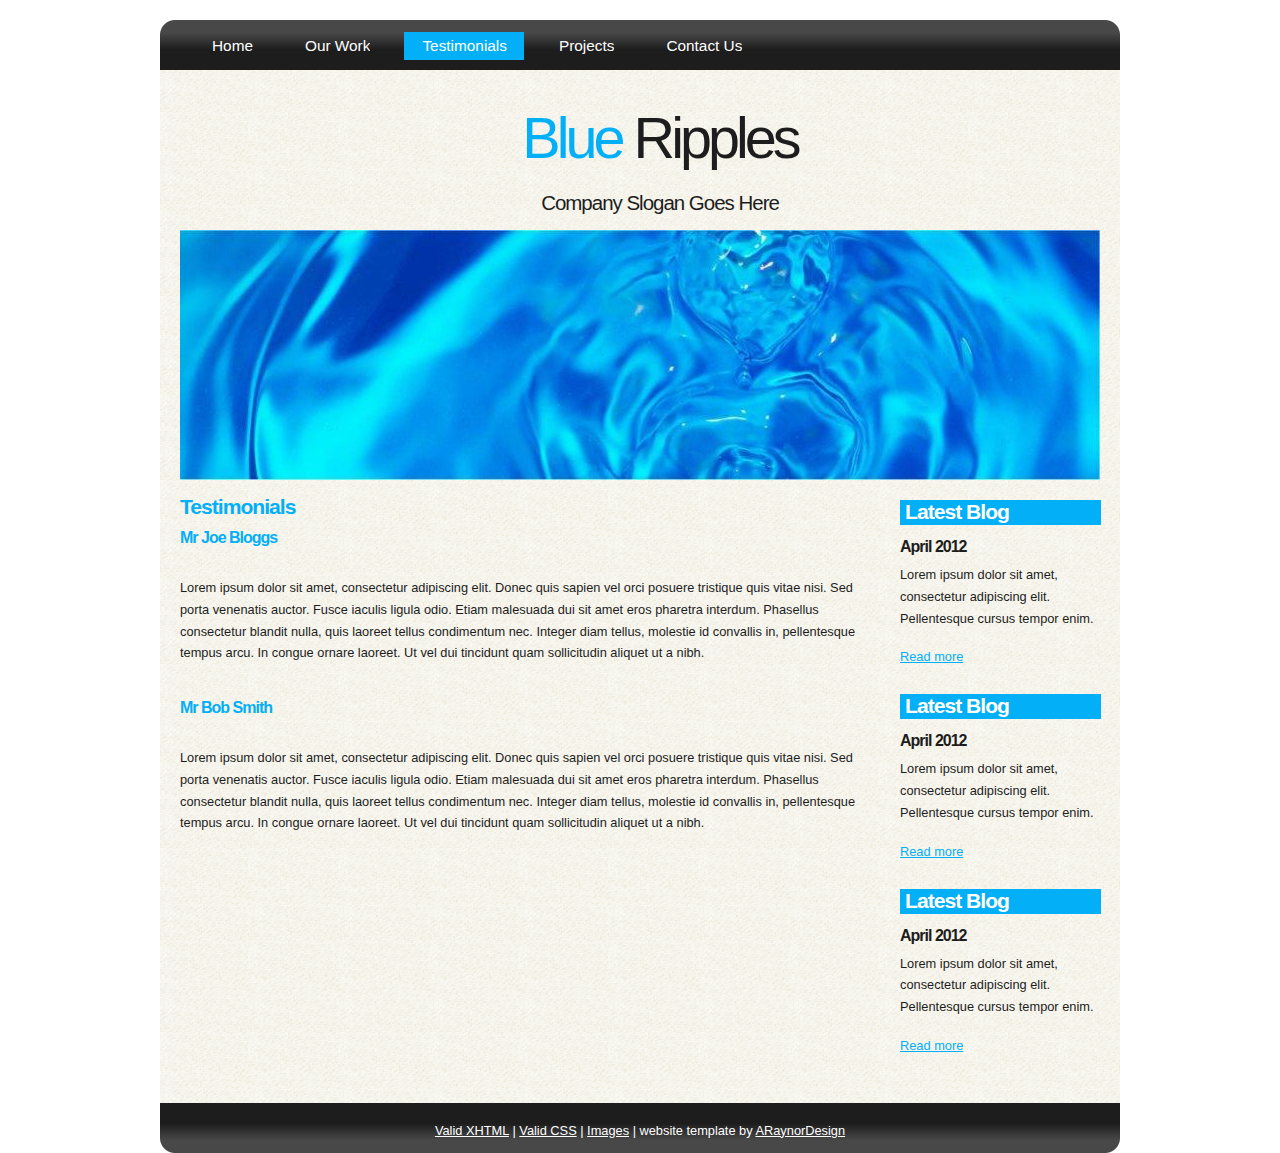
<file: testimonials.html>
<!DOCTYPE html PUBLIC "-//W3C//DTD XHTML 1.1//EN" "http://www.w3.org/TR/xhtml11/DTD/xhtml11.dtd">
<html xmlns="http://www.w3.org/1999/xhtml" xml:lang="en">

<head>
  <title>ARaynorDesign Template</title>
  <meta name="description" content="free website template" />
  <meta name="keywords" content="enter your keywords here" />
  <meta http-equiv="content-type" content="text/html; charset=utf-8" />
  <link rel="stylesheet" type="text/css" href="css/style.css" />
  <script type="text/javascript" src="js/jquery.min.js"></script>
  <script type="text/javascript" src="js/jquery.easing.min.js"></script>
  <script type="text/javascript" src="js/jquery.lavalamp.min.js"></script>
  <script type="text/javascript">
    $(function() {
      $("#lava_menu").lavaLamp({
        fx: "backout",
        speed: 700
      });
    });
  </script>
    <script type="text/javascript" src="js/jquery.nivo.slider.pack.js"></script>
    <script type="text/javascript">
    $(window).load(function() {
        $('#slider').nivoSlider();
    });
    </script>
</head>

<body>  
  <div id="main">
    <div id="site_content">  
	  <div id="menubar">
        <ul class="lavaLampWithImage" id="lava_menu">
          <li><a href="index.html">Home</a></li>
          <li><a href="ourwork.html">Our Work</a></li>
          <li class="current"><a href="testimonials.html">Testimonials</a></li>
          <li><a href="projects.html">Projects</a></li>
          <li><a href="contact.html">Contact Us</a></li>
        </ul>
	  </div><!--close menubar-->
      <div id="header">  
        <h1>Blue <span>Ripples</span></h1>	
	    <h2>Company Slogan Goes Here</h2>
      </div><!--close header-->	
	  <div id="banner_image">
	    <div id="slider-wrapper">        
          <div id="slider" class="nivoSlider">
            <img src="images/slide1.jpg" alt="" />
            <img src="images/slide2.jpg" alt="" />
            <img src="images/slide3.jpg" alt="" />
		  </div><!--close slider-->
		</div><!--close slider-wrapper-->
	  </div><!--close banner_image-->	
      <div id="content">
        <div class="content_item">
            <h2>Testimonials</h2>
		    <h3>Mr Joe Bloggs</h3>
            <br/>
	        <p>Lorem ipsum dolor sit amet, consectetur adipiscing elit. Donec quis sapien vel orci posuere tristique quis vitae nisi. Sed porta venenatis auctor. Fusce iaculis ligula odio. Etiam malesuada dui sit amet eros pharetra interdum. Phasellus consectetur blandit nulla, quis laoreet tellus condimentum nec. Integer diam tellus, molestie id convallis in, pellentesque tempus arcu. In congue ornare laoreet. Ut vel dui tincidunt quam sollicitudin aliquet ut a nibh.</p>
	        <br style="clear:both" />
            
			<h3>Mr Bob Smith</h3>
            <br/>
	        <p>Lorem ipsum dolor sit amet, consectetur adipiscing elit. Donec quis sapien vel orci posuere tristique quis vitae nisi. Sed porta venenatis auctor. Fusce iaculis ligula odio. Etiam malesuada dui sit amet eros pharetra interdum. Phasellus consectetur blandit nulla, quis laoreet tellus condimentum nec. Integer diam tellus, molestie id convallis in, pellentesque tempus arcu. In congue ornare laoreet. Ut vel dui tincidunt quam sollicitudin aliquet ut a nibh.</p>
	        <br style="clear:both" />
            <p>&nbsp;</p>
        </div><!--close content_item-->
	    
		  <div class="sidebar_container"> 		  
		    <div class="sidebar">
              <div class="sidebar_item">
                <h2>Latest Blog</h2>
			    <h4>April 2012</h4>
                <p>Lorem ipsum dolor sit amet, consectetur adipiscing elit. Pellentesque cursus tempor enim.</p>
		          <a href="#">Read more</a>
              </div><!--close sidebar_item--> 
            </div><!--close sidebar-->     		
		    <div class="sidebar">
              <div class="sidebar_item">
                <h2>Latest Blog</h2>
		  	    <h4>April 2012</h4>
                <p>Lorem ipsum dolor sit amet, consectetur adipiscing elit. Pellentesque cursus tempor enim.</p>
		          <a href="#">Read more</a>
              </div><!--close sidebar_item--> 
            </div><!--close sidebar-->  
		    <div class="sidebar">
              <div class="sidebar_item">
                <h2>Latest Blog</h2>
			    <h4>April 2012</h4>
                <p>Lorem ipsum dolor sit amet, consectetur adipiscing elit. Pellentesque cursus tempor enim.</p>
		          <a href="#">Read more</a>
              </div><!--close sidebar_item--> 
            </div><!--close sidebar-->  
           </div><!--close sidebar_container-->	
           <br style="clear:both;" />
        </div><!--close content-->	
      </div><!--close site_content-->	
    <div id="footer">  
      <a href="http://validator.w3.org/check?uri=referer">Valid XHTML</a> | <a href="http://jigsaw.w3.org/css-validator/check/referer">Valid CSS</a> | <a href="http://fotogrph.com/">Images</a> | website template by <a href="http://www.araynordesign.co.uk">ARaynorDesign</a>
    </div><!--close footer-->	
  </div><!--close main-->	
</body>
</html>
</file>
<file: css/style.css>
html
{ height: 100%;}

*
{ margin: 0;
  padding: 0;}

body
{ font: normal .80em arial, sans-serif;
  background: #FFF;
  color: #1D1D1D;}

p
{ padding: 0 0 20px 0;
  line-height: 1.7em;}
  
img
{ border: 0;}

h1, h2, h3, h4, h5, h6 
{ font: bold 175% arial, sans-serif;
  color: #03AFF7;
  letter-spacing: -1px;
  margin: 0 0 10px 0;
  padding: 15px 0 0 0;}

h2
{ font: bold 165% arial, sans-serif;}

h3
{ font: bold 125% arial, sans-serif;
  padding: 0 0 5px 0;
  color: #03AFF7;}

h4, h5, h6
{ margin: 0;
  padding: 0 0 5px 0;
  font: bold 110% arial, sans-serif;
  color: #1D1D1D;
  line-height: 1.5em;}

h5, h6
{ font: italic 95% arial, sans-serif;
  color: #1D1D1D;
  padding-bottom: 15px;}

h6
{ color: #362C20;}

a, a:hover
{ background: transparent;
  outline: none;
  text-decoration: underline;
  color: #5D5D5D;}

a:hover
{ text-decoration: underline;
  color: #1D1D1D;}

ul
{ margin: 2px 0 22px 17px;}

ul li
{ margin: 2px 0 15px 17px;}

ol
{ margin: 8px 0 22px 20px;}

ol li
{ margin: 0 0 11px 0;}

#main, #header, #banner, #menubar, #site_content, #footer, #contact, #footer_content
{ margin-left: auto; 
  margin-right: auto;}

#header
{ width: 1000px;
  height: 140px;
  padding-top: 20px;
  background: transparent;
  text-align: center;}

#banner_image {
    margin: 0 auto;
	width: 920px;
}
#slider-wrapper {
    height: 250px;
	background: transparent;
	width: 920px;
}
#slider {
    background: url("../images/loading.gif") no-repeat scroll 50% 50% transparent;
    height: 250px;
    position: relative;
    width: 920px;
}
#slider img {
    display: none;
    left: 0;
    position: absolute;
    top: 0;
}
#slider a {
    border: 0 none;
    display: block;
}
.nivoSlider {
    position: relative;
}
.nivoSlider img {
    left: 0;
    position: absolute;
    top: 0;
}
.nivoSlider a.nivo-imageLink {
    border: 0 none;
    display: none;
    height: 100%;
    left: 0;
    margin: 0;
    padding: 0;
    position: absolute;
    top: 0;
    width: 100%;
    z-index: 6;
}
.nivo-slice {
    display: block;
    height: 100%;
    position: absolute;
    z-index: 5;
}
.nivo-box {
    display: block;
    position: absolute;
    z-index: 5;
}
.nivo-caption {
    background: none repeat scroll 0 0 #000000;
    bottom: 0;
    color: #FFFFFF;
    font-family: arial;
    left: 0;
    position: absolute;
    text-transform: uppercase;
    width: 100%;
    z-index: 8;
}
.nivo-caption p {
    margin: 0;
    padding: 5px;
}
.nivo-caption a {
    color: red;
    display: inline !important;
    text-decoration: none;
}
.nivo-caption a:hover {
    color: blue;
    text-decoration: underline;
}
.nivo-html-caption {
    display: none;
}
.nivo-directionNav a {
    background: url("../images/arrows.png") no-repeat scroll 0 0 transparent;
    cursor: pointer;
    display: block;
    height: 30px;
    position: absolute;
    text-indent: -9999px;
    top: 45%;
    width: 30px;
    z-index: 9;
}
a.nivo-prevNav {
    left: 15px;
}
a.nivo-nextNav {
    background-position: -30px 50%;
    right: 15px;
}
.nivo-controlNav {
    bottom: -30px;
    left: 50%;
    margin-left: -40px;
    position: absolute;
}
.nivo-controlNav a {
    cursor: pointer;
    float: left;
    height: 22px;
    margin-top: 250px;
    position: relative;
    text-indent: -9999px;
    width: 22px;
    z-index: 9;
}
.nivo-controlNav a.active {
    background-position: 0 -22px;
}
  
#header H1
{ width: 1000px;
  font: normal 450% arial, sans-serif;
  color: #03AFF7;
  letter-spacing: -4px;
  background: transparent;}

span
{ color: #1D1D1D;}

#header H2
{ width: 1000px;
  font: normal 160% arial, sans-serif;
  color: #1D1D1D;
  letter-spacing: -1px;
  margin-top: -5px;
  background: transparent;}

#menubar
{ width: 960px;
  height: 50px;
  color: #000;
  background: transparent url(../images/menubar.png) no-repeat;} 
  
#contact{
  width: 230px;
  float: left;
  height: 40px;
  background: transparent;
  padding: 10px 0 10px 20px;
}

#site_content
{ width: 960px;
  overflow: hidden;
  margin-top: 20px;
  background: transparent url(../images/pattern.png) repeat;}  

.sidebar_container
{ float: left;
  width: 260px;
  margin: 20px 0 20px 0;}

.sidebar
{ float: right;
  width: 240px;
  padding-left: 10px;
  margin-bottom: 10px;}

.sidebar_item
{ font: normal 100% arial, sans-serif;
  padding: 0 15px 0 0;
  margin-bottom: 20px;
  width: 201px;}

.sidebar h2
{ height: 20px;
  padding: 0 0 5px 5px;
  color: #FFF;
  background: #03AFF7;}  
  
.sidebar h4
{ font-size: 125%;
  color: #1D1D1D;}

.sidebar p
{ color: #1D1D1D;}

.sidebar a
{ color: #03AFF7;}

.sidebar a:hover
{ text-decoration: none;}

.sidebar ul li, .sidebar ul li.selected
{ list-style: none; 
  margin: 15px 0;
  padding: 0;}

.sidebar li.selected, .sidebar li:hover
{ color: #5D5D5D;
  text-decoration: none;} 

#content
{ text-align: left;
  width: 960px;
  padding: 0;
  margin: 0 0 0 20px;
  float: left;}

.content_item
{ width: 680px;
  margin: 0 20px 20px 0;
  float: left;}

.content_image
{ width: 250px;
  padding: 0px 20px 20px 0px;
  float: left;}
  
#footer
{ width: 960px;
  font: normal 100% arial, sans-serif;
  height: 30px;
  margin-bottom: 40px;
  padding: 20px 0 0px 0;
  text-align: center; 
  background: transparent url(../images/footer.png) no-repeat;
  color: #FFF;}

#footer a, #footer a:hover
{ color: #FFF;
  text-decoration: underline;}

#footer a:hover
{ text-decoration: none;}
  
/* from here: http://www.gmarwaha.com/blog/2007/08/23/lavalamp-for-jquery-lovers */
.lavaLampWithImage {
  position: relative;
  height: 30px;
  padding: 10px 0px 5px 0;
  overflow: hidden;
  margin: 0 0px 0 0;
  width: 1000px;
}

.lavaLampWithImage li {
  float: left;
  list-style: none;
}

.lavaLampWithImage li.back {
  background: #03AFF7;
  height: 28px;
  z-index: 8;
  position: absolute;
}

.lavaLampWithImage li a {
  font: normal 120% arial, sans-serif;
  text-decoration: none;
  color: #FFF;
  z-index: 10;
  display: block;
  height: 60px;
  padding: 5px 0px 0px 35px;
  position: relative;
  overflow: hidden;
}

.lavaLampWithImage li a:hover, .lavaLampWithImage li a:active, .lavaLampWithImage li a:visited {
  border: none;
}
</file>
<file: css/mystyle.css>
.s1
{
    font-size: 30px;
    color: purple;
    text-align: center;
    font-weight: bold;
}
.s2
{
    font-size: 30px;
    color: red;
    text-align: center;
    font-weight: bold;
}
.s3
{
    font-size: 30px;
    color: blue;
    text-align: left;
    font-weight: bold;
}
.s4
{
    font-size: 30px;
    color: brown;
    text-align: left;
    font-weight: bold;
}
.s5
{
    font-size: 30px;
    color: purple;
    text-align: left;
    font-weight: bold;
}
</file>
